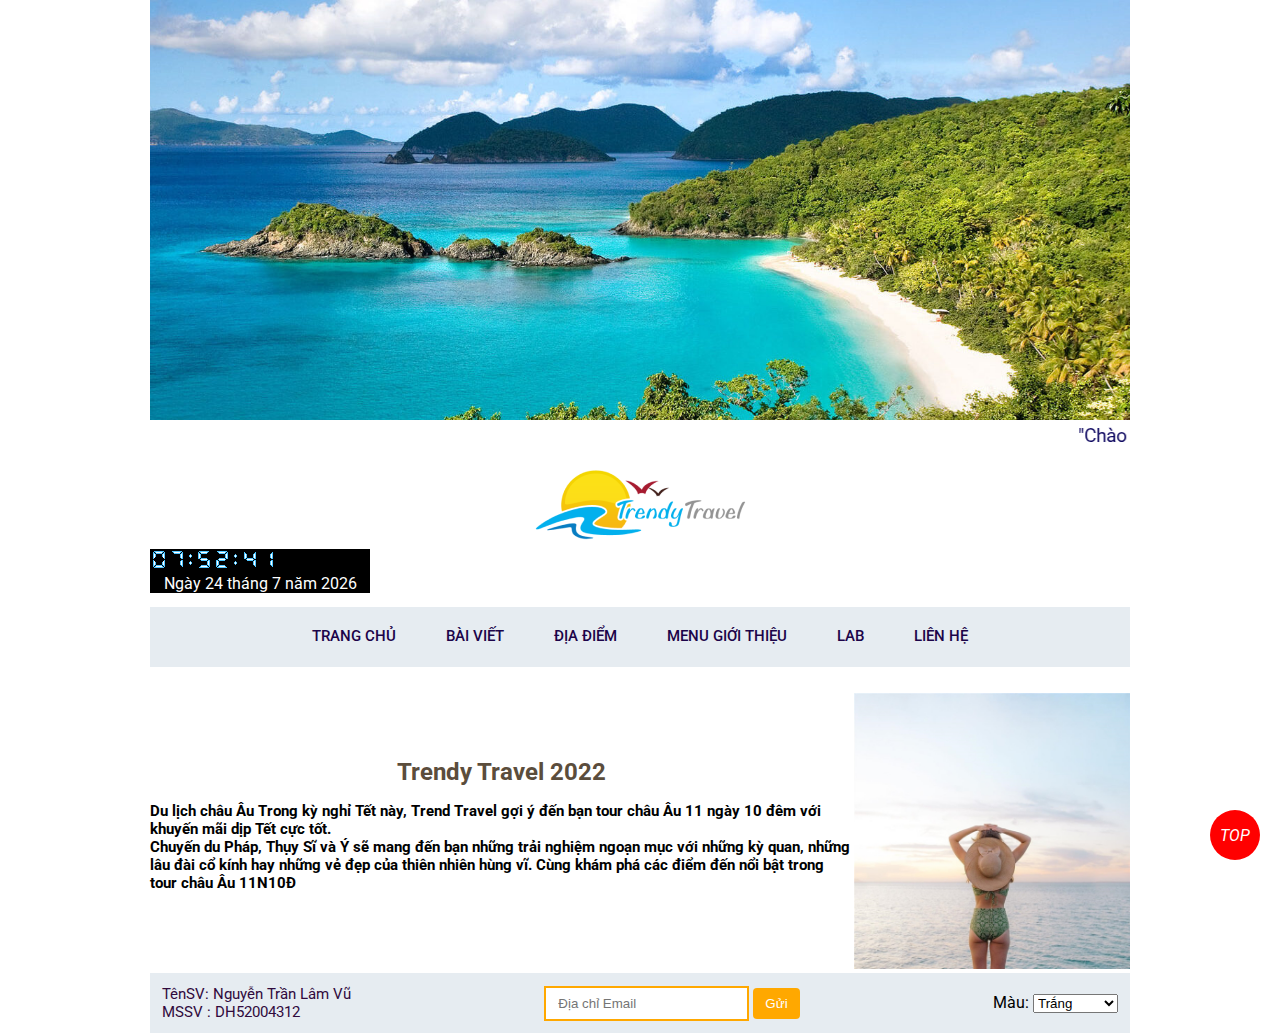
<file: THWeb/baiviet.html>
<!DOCTYPE html>
<html lang="en">
<head>
    <meta http-equiv="Content-Type" content="text/html; charset=utf-8"/>
    <title>Bài Viết</title>
    <link rel="stylesheet" href="style.css">
    <script src="scripts/mau.js"></script>
    <script src="scripts/time.js"></script>
    <link rel="icon" href="favicon.ico">
</head>
<body onload="showClock(24)">
   
    <div class="container">
        <header>
            <img src="images/backgrbien.jpg" width="100%">
            <marquee style="color:rgb(15, 9, 97) ;font-size: larger ;" behavior="scroll" direction="left">
                "Chào mừng các bạn đã đến với những Chuyến Du Lịch không muốn trở về"
            </marquee>

        </header>

        <section class="logo">
            <img src="images/logo.png" alt="">
            <div id="clock" style="background:url(images/digital-clock/cb.gif); width:220px; text-align:center">
                <table width="144" border="0" cellpadding="0" cellspacing="0" align="center">
                    <tr>
                        <td height="21"><img src="images/digital-clock/c0.gif" id="h1" name="h1" /></td>
                        <td height="21"><img src="images/digital-clock/c0.gif" id="h2" name="h2" /></td>
                        <td height="21"><img src="images/digital-clock/colon.gif" id="cc1" name="cc1" /></td>
                        <td height="21"><img src="images/digital-clock/c0.gif" id="m1" name="m1" /></td>
                        <td height="21"><img src="images/digital-clock/c0.gif" id="m2" name="m2" /></td>
                        <td height="21"><img src="images/digital-clock/colon.gif" id="cc2" name="cc2" /></td>
                        <td height="21"><img src="images/digital-clock/c0.gif" id="s1" name="s1" /></td>
                        <td height="21"><img src="images/digital-clock/c0.gif" id="s2" name="s2" /></td>
                        <td height="21"><img src="images/digital-clock/cam.gif" id="ap" name="ap" /></td>
                    </tr>
                    
                </table>
                <div id="date"></div>
            </div>

        </section>
        <nav>
            <ul>
               
                <li><a href="index.html">Trang Chủ</a></li>
                <li><a href="baiviet.html">Bài Viết</a></li>
                <li><a href="diadiem.html">Địa Điểm</a></li>
                <li><a href="menu.html">MeNu Giới Thiệu</a></li>
                <li><a href="lab.html">Lab</a></li>
                <li><a href="thongtin.html">Liên Hệ</a></li>
                
            </ul>


        </nav>

        <section class="content">
            

            <div class="post">
                <div class="post-content">
                    <div class="post-detail">
                        <h2>Trendy Travel 2022</h2>
                        <h1 class="description">Du lịch châu Âu
                        Trong kỳ nghỉ Tết này, Trend Travel gợi ý đến bạn tour châu Âu 11 ngày 10 đêm với khuyến mãi dịp Tết cực tốt.
                        <br> Chuyến du Pháp, Thụy Sĩ và Ý sẽ mang đến bạn những trải nghiệm ngoạn mục với những kỳ quan, những lâu đài cổ kính hay những vẻ đẹp của thiên nhiên hùng vĩ. Cùng khám phá các điểm đến nổi bật trong tour châu Âu 11N10Đ</h1>

                        
                    </div>
                </div>

                <div class="post-img">
                    <img src="images/bien.jpg" width="100%">

                </div>

            </div>
            

            
        </section>

        <footer>
            <p style="color: rgb(48, 10, 61);">
                TênSV: Nguyễn Trần Lâm Vũ 
                <br>MSSV : DH52004312 </p>
            <form>
                <input required pattern="[a-z0-9._%+-]+@[a-z0-9.-]+\.[a-z]{2,}$" type="text" placeholder="Địa chỉ Email">
                <button class="btn btn-ft">Gửi</button>
            </form>
            <form id="frm" name="frm" method="post" action="">
                <label>Màu:
                  <select name="mau" id="mau"  onchange="MauNen();">
              <option value="white" selected="selected">Trắng</option>
              <option value="#DDA0DD">Tím</option>
              <option value="33FFFF">Xanh cyan</option>
              <option value="green">Xanh lá</option>
              <option value="#D3D3D3">Khói</option>
              <option value="993366">Hồng</option>
                  </select>
                </label>
              </form>
        </footer>
        <div id="backtop">
            <i class="fa-sharp fa-solid fa-chevron-up">TOP</i>
        </div>
        <script src="https://code.jquery.com/jquery-3.6.0.js"></script>
            <script>
                $(document).ready(function(){
                    $(window).scroll(function(){
                        if($(this).scrollTop()){
                            $("#backtop").fadeIn();
                        }else {
                            $("#backtop").fadeOut();
                        }
                    });
                    $("#backtop").click(function(){
                        $("html,body").animate({
                            scrollTop:0
                        },1000);
                    });
                });
        
        </script>     
    </div>
   
</body>
</html>
</file>
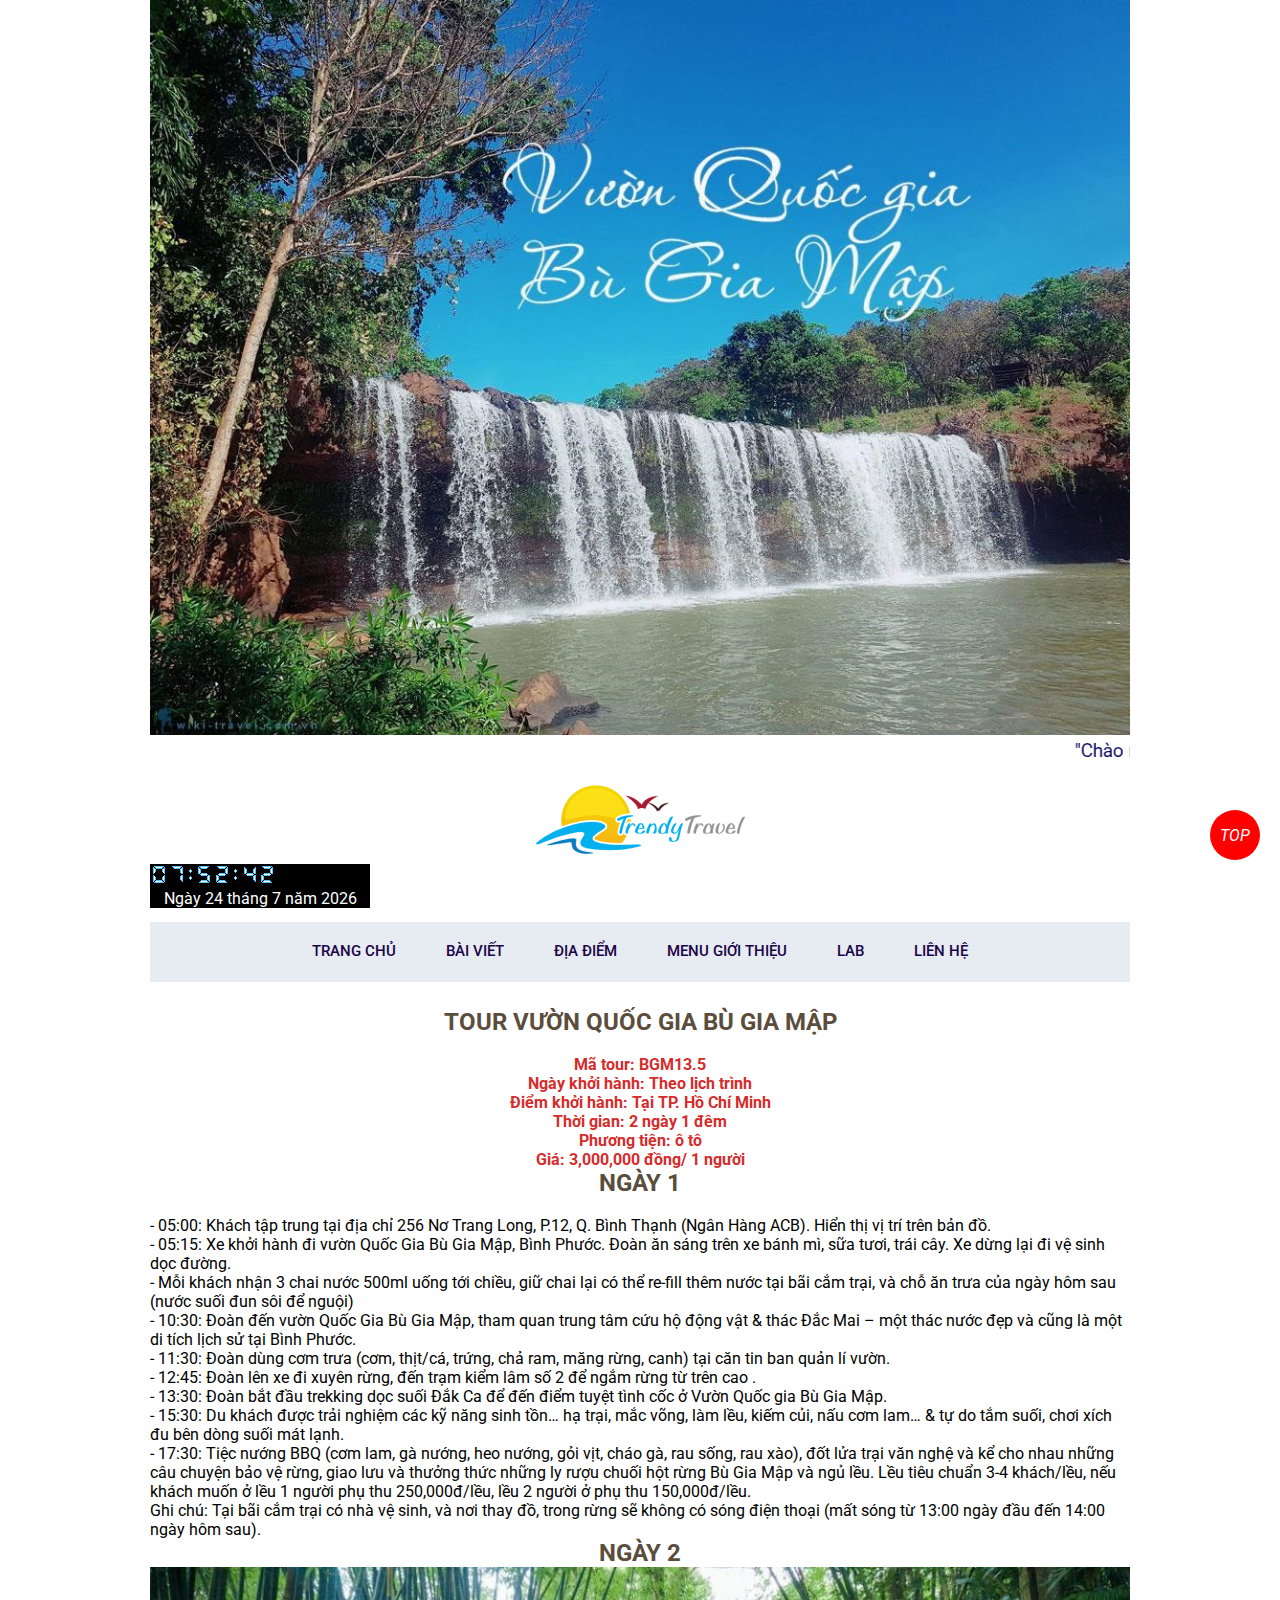
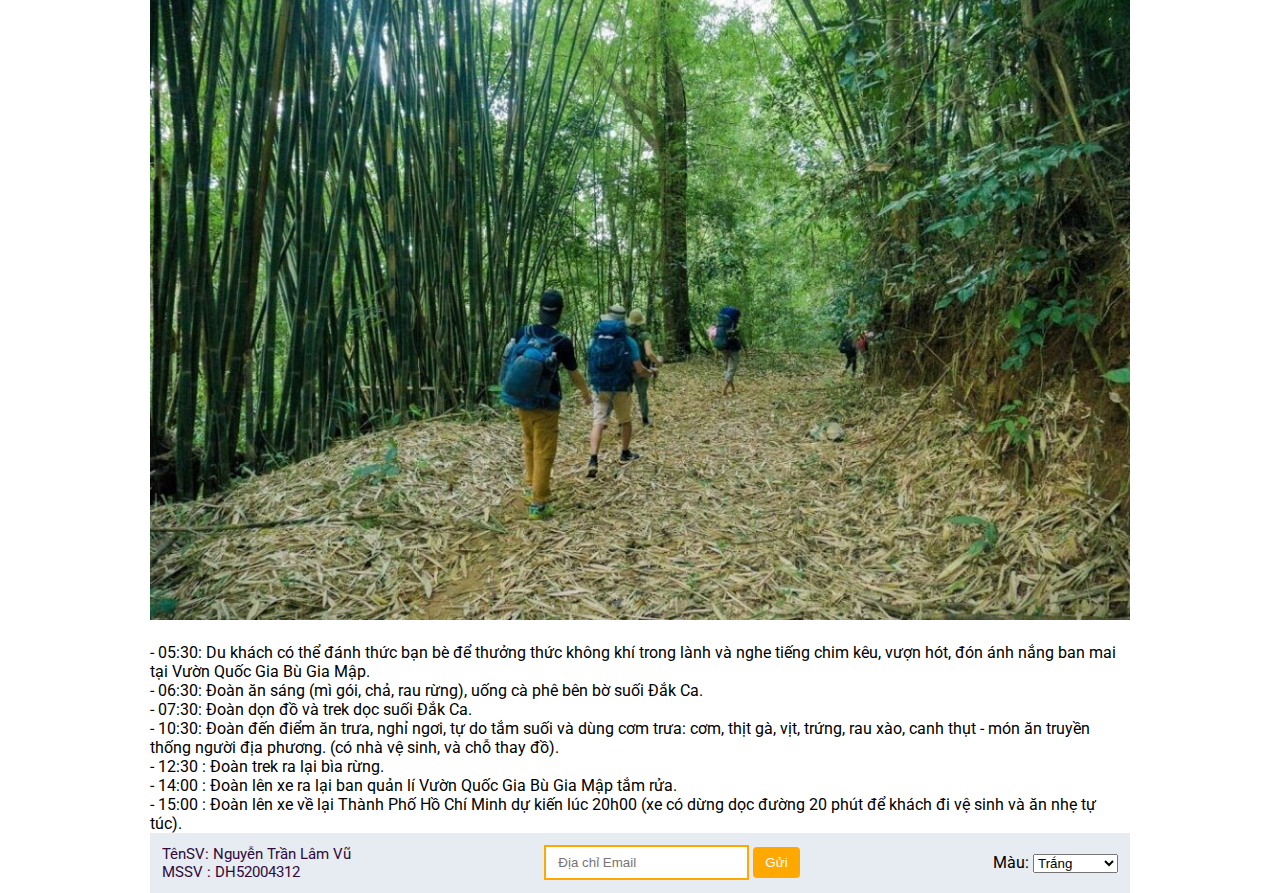
<file: THWeb/bugiamap.html>
<!DOCTYPE html>
<html lang="en">
<head>
    <meta http-equiv="Content-Type" content="text/html; charset=utf-8"/>
    <title>Vườn Quốc Gia Bù Gia Mập</title>
    <link rel="stylesheet" href="style.css">
    <script src="scripts/mau.js"></script>
    <script src="scripts/time.js"></script>
    <link rel="icon" href="favicon.ico">
</head>
<body onload="showClock(24)">
   
    <div class="container">
        <header>
            <img src="images/bgbugiamap.jpg" width="100%">
            <marquee style="color:rgb(15, 9, 97) ;font-size: larger ;" behavior="scroll" direction="left">
                "Chào mừng các bạn đã đến với những Chuyến Du Lịch không muốn trở về"
            </marquee>

        </header>

        <section class="logo">
            <img src="images/logo.png" alt="">
            <div id="clock" style="background:url(images/digital-clock/cb.gif); width:220px; text-align:center">
                <table width="144" border="0" cellpadding="0" cellspacing="0" align="center">
                    <tr>
                        <td height="21"><img src="images/digital-clock/c0.gif" id="h1" name="h1" /></td>
                        <td height="21"><img src="images/digital-clock/c0.gif" id="h2" name="h2" /></td>
                        <td height="21"><img src="images/digital-clock/colon.gif" id="cc1" name="cc1" /></td>
                        <td height="21"><img src="images/digital-clock/c0.gif" id="m1" name="m1" /></td>
                        <td height="21"><img src="images/digital-clock/c0.gif" id="m2" name="m2" /></td>
                        <td height="21"><img src="images/digital-clock/colon.gif" id="cc2" name="cc2" /></td>
                        <td height="21"><img src="images/digital-clock/c0.gif" id="s1" name="s1" /></td>
                        <td height="21"><img src="images/digital-clock/c0.gif" id="s2" name="s2" /></td>
                        <td height="21"><img src="images/digital-clock/cam.gif" id="ap" name="ap" /></td>
                    </tr>
                    
                </table>
                <div id="date"></div>
            </div>

        </section>
        <nav>
            <ul>
               
                <li><a href="index.html">Trang Chủ</a></li>
                <li><a href="baiviet.html">Bài Viết</a></li>
                <li><a href="diadiem.html">Địa Điểm</a></li>
                <li><a href="menu.html">MeNu Giới Thiệu</a></li>
                <li><a href="lab.html">Lab</a></li>
                <li><a href="thongtin.html">Liên Hệ</a></li>
                
            </ul>


        </nav>

        <section class="content">
            

            <div >
                
                 <h2>TOUR VƯỜN QUỐC GIA BÙ GIA MẬP</h2>
                 <p style="font-weight: bold;text-align: center;color: rgb(214, 43, 43);">
                    <br>Mã tour: BGM13.5
                    <br>Ngày khởi hành: Theo lịch trình
                    <br>Điểm khởi hành: Tại TP. Hồ Chí Minh
                    <br>Thời gian: 2 ngày 1 đêm
                    <br>Phương tiện: ô tô
                    <br>Giá: 3,000,000 đồng/ 1 người
                    

                 </p>
                        

                
                <h2>NGÀY 1</h2>
                <p ><br> -	05:00: Khách tập trung tại địa chỉ 256 Nơ Trang Long, P.12, Q. Bình Thạnh (Ngân Hàng ACB). Hiển thị vị trí trên bản đồ.
                    <br>-	05:15: Xe khởi hành đi vườn Quốc Gia Bù Gia Mập, Bình Phước. Đoàn ăn sáng trên xe bánh mì, sữa tươi, trái cây. Xe dừng lại đi vệ sinh dọc đường.
                    <br>-	Mỗi khách nhận 3 chai nước 500ml uống tới chiều, giữ chai lại có thể re-fill thêm nước tại bãi cắm trại, và chỗ ăn trưa của ngày hôm sau (nước suối đun sôi để nguội)
                    <br>-	10:30: Đoàn đến vườn Quốc Gia Bù Gia Mập, tham quan trung tâm cứu hộ động vật & thác Đắc Mai – một thác nước đẹp và cũng là một di tích lịch sử tại Bình Phước. 
                    <br>-	11:30: Đoàn dùng cơm trưa (cơm, thịt/cá, trứng, chả ram, măng rừng, canh) tại căn tin ban quản lí vườn.
                    <br>-	12:45: Đoàn lên xe đi xuyên rừng, đến trạm kiểm lâm số 2 để ngắm rừng từ trên cao .
                    <br>-	13:30: Đoàn bắt đầu trekking dọc suối Đắk Ca để đến điểm tuyệt tình cốc ở Vườn Quốc gia Bù Gia Mập.
                    <br>-	15:30: Du khách được trải nghiệm các kỹ năng sinh tồn… hạ trại, mắc võng, làm lều, kiếm củi, nấu cơm lam…  & tự do tắm suối, chơi xích đu bên dòng suối mát lạnh.
                    <br>-	17:30: Tiệc nướng BBQ (cơm lam, gà nướng, heo nướng, gỏi vịt, cháo gà, rau sống, rau xào), đốt lửa trại văn nghệ và  kể cho nhau những câu chuyện bảo vệ rừng, giao lưu và thưởng thức những ly rượu chuối hột rừng Bù Gia Mập và ngủ lều. Lều tiêu chuẩn 3-4 khách/lều, nếu khách muốn ở lều 1 người phụ thu 250,000đ/lều, lều 2 người ở phụ thu 150,000đ/lều.
                    <br>Ghi chú: Tại bãi cắm trại có nhà vệ sinh, và nơi thay đồ, trong rừng sẽ không có sóng điện thoại (mất sóng từ 13:00 ngày đầu đến 14:00 ngày hôm sau).
                    
                </p>
                <h2>NGÀY 2</h2>
                <div >
                    <img src="images/rung.jpg" width="100%">

                </div>
                <p>
                     <br> -	05:30: Du khách có thể đánh thức bạn bè để thưởng thức không khí trong lành và nghe tiếng chim kêu, vượn hót, đón ánh nắng ban mai tại Vườn Quốc Gia Bù Gia Mập.
                     <br>-	06:30: Đoàn ăn sáng (mì gói, chả, rau rừng), uống cà phê bên bờ suối Đắk Ca.
                     <br>-	07:30: Đoàn dọn đồ và trek dọc suối Đắk Ca.
                     <br>-	10:30: Đoàn đến điểm ăn trưa, nghỉ ngơi, tự do tắm suối và dùng cơm trưa: cơm, thịt gà, vịt, trứng, rau xào, canh thụt - món ăn truyền thống người địa phương. (có nhà vệ sinh, và chỗ thay đồ).
                     <br>-	12:30 : Đoàn trek ra lại bìa rừng.
                     <br>-	14:00 : Đoàn lên xe ra lại ban quản lí Vườn Quốc Gia Bù Gia Mập tắm rửa.
                     <br>-	15:00 : Đoàn lên xe về lại Thành Phố Hồ Chí Minh dự kiến lúc 20h00 (xe có dừng dọc đường 20 phút để khách đi vệ sinh và ăn nhẹ tự túc).

                </p>

            </div>
            

            
        </section>

        <footer>
            <p style="color: rgb(48, 10, 61);">
                TênSV: Nguyễn Trần Lâm Vũ 
                <br>MSSV : DH52004312 </p>
            <form>
                <input required pattern="[a-z0-9._%+-]+@[a-z0-9.-]+\.[a-z]{2,}$" type="text" placeholder="Địa chỉ Email">
                <button class="btn btn-ft">Gửi</button>
            </form>
            <form id="frm" name="frm" method="post" action="">
                <label>Màu:
                  <select name="mau" id="mau"  onchange="MauNen();">
              <option value="white" selected="selected">Trắng</option>
              <option value="#DDA0DD">Tím</option>
              <option value="33FFFF">Xanh cyan</option>
              <option value="green">Xanh lá</option>
              <option value="#D3D3D3">Khói</option>
              <option value="993366">Hồng</option>
                  </select>
                </label>
              </form>
        </footer>
        <div id="backtop">
            <i class="fa-sharp fa-solid fa-chevron-up">TOP</i>
        </div>
        <script src="https://code.jquery.com/jquery-3.6.0.js"></script>
            <script>
                $(document).ready(function(){
                    $(window).scroll(function(){
                        if($(this).scrollTop()){
                            $("#backtop").fadeIn();
                        }else {
                            $("#backtop").fadeOut();
                        }
                    });
                    $("#backtop").click(function(){
                        $("html,body").animate({
                            scrollTop:0
                        },1000);
                    });
                });
        
        </script>     
    </div>
   
</body>
</html>
</file>
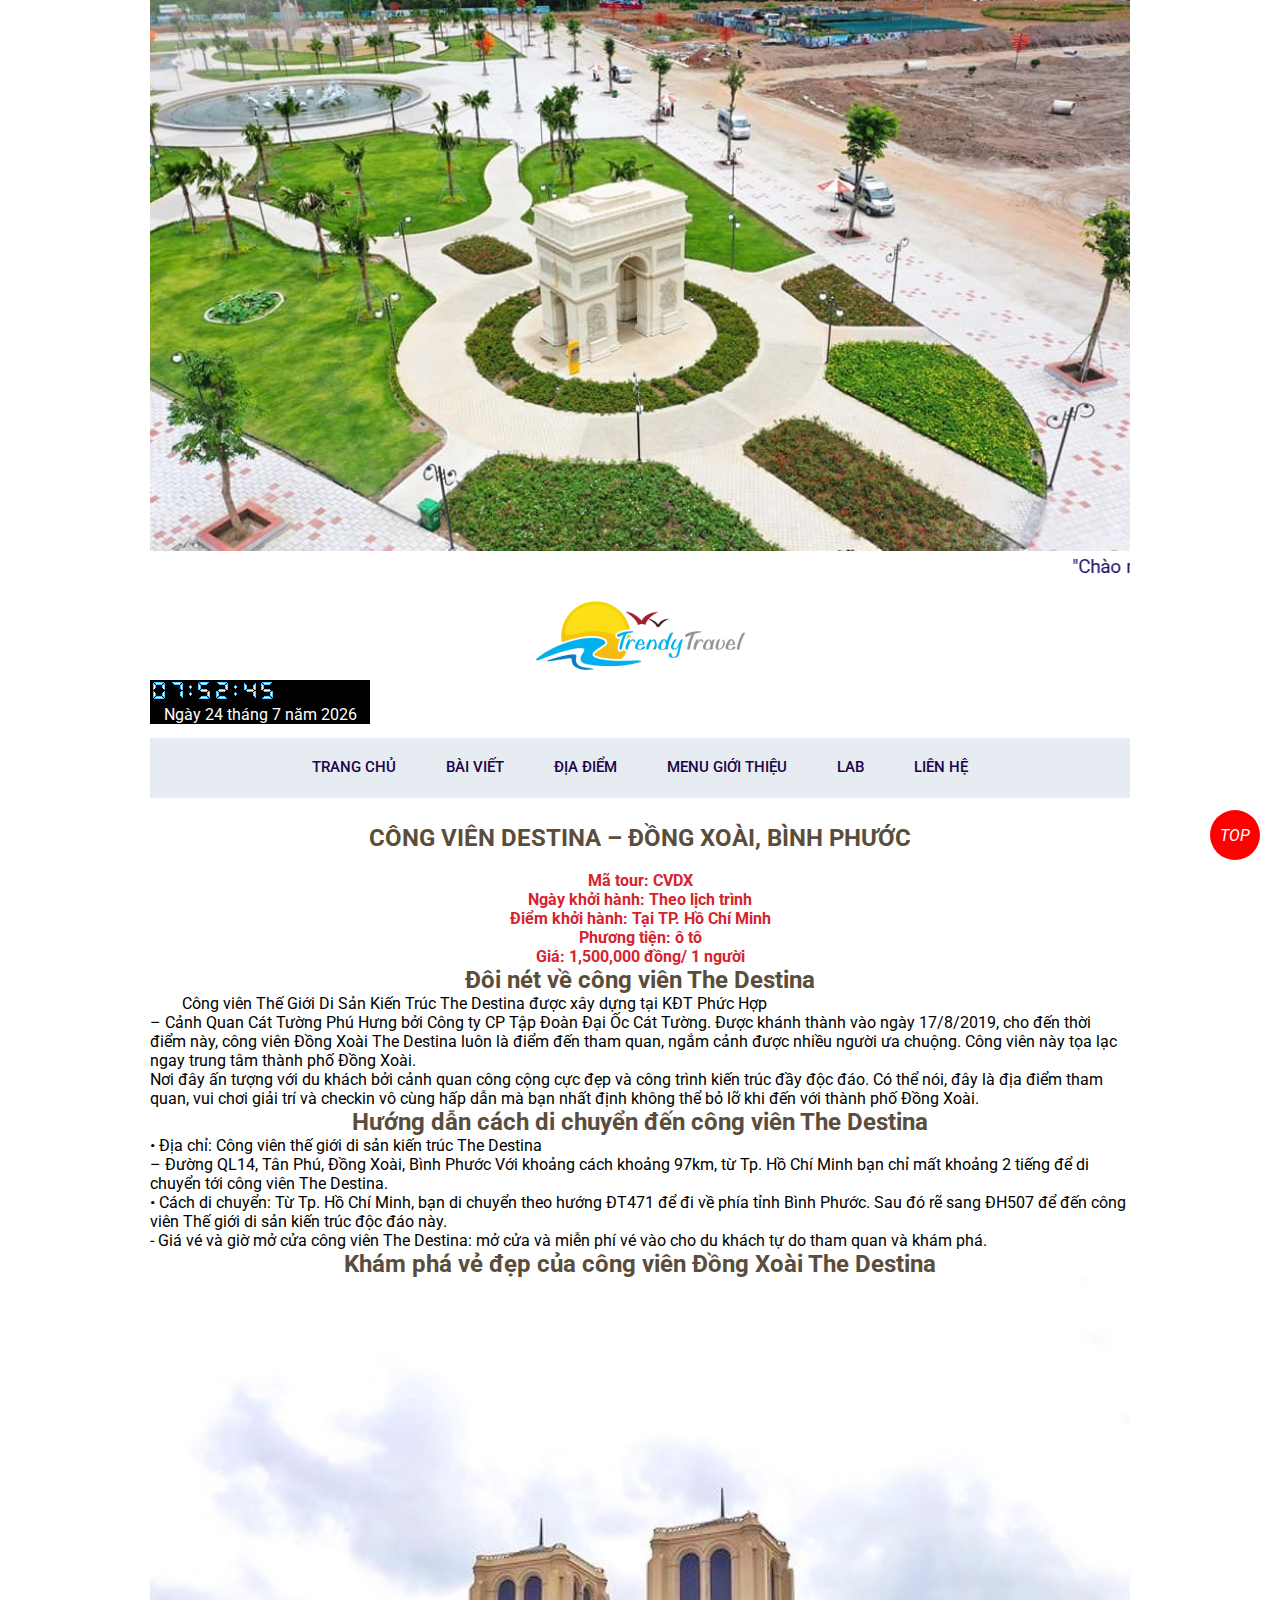
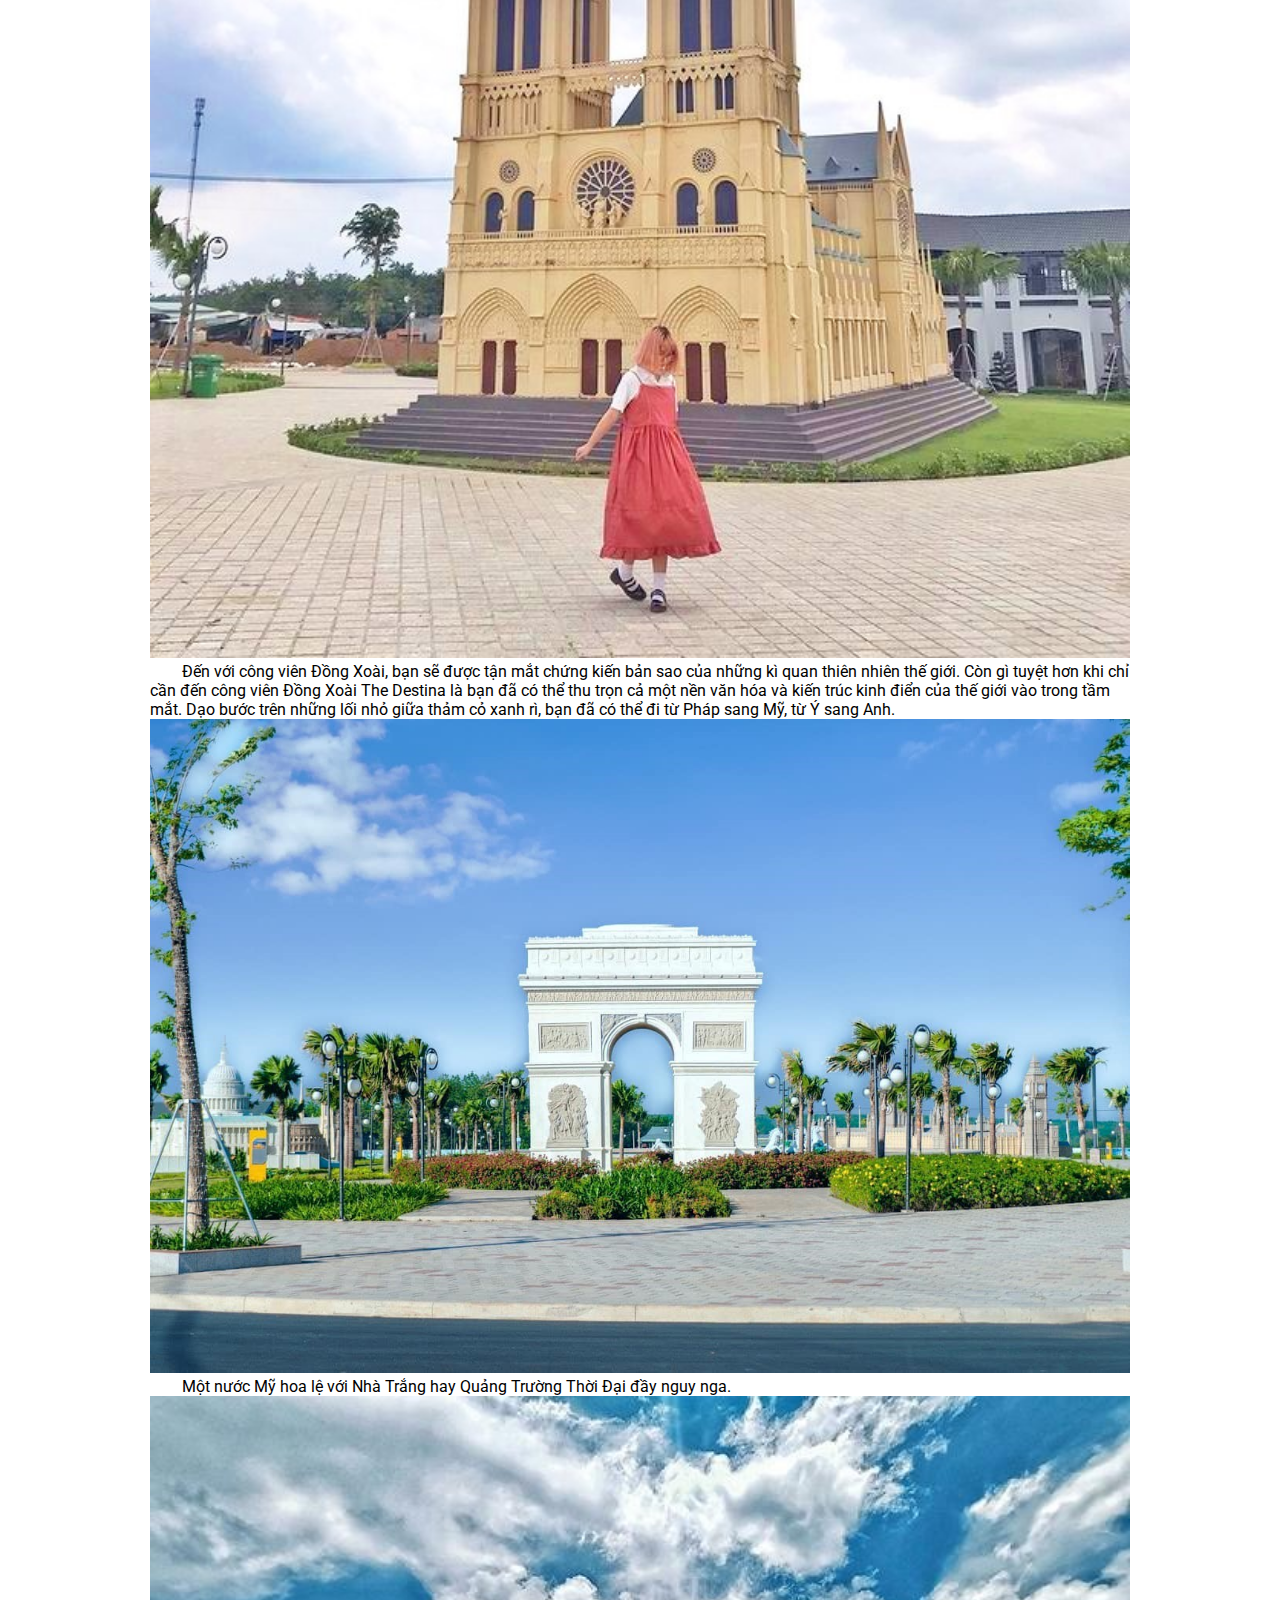
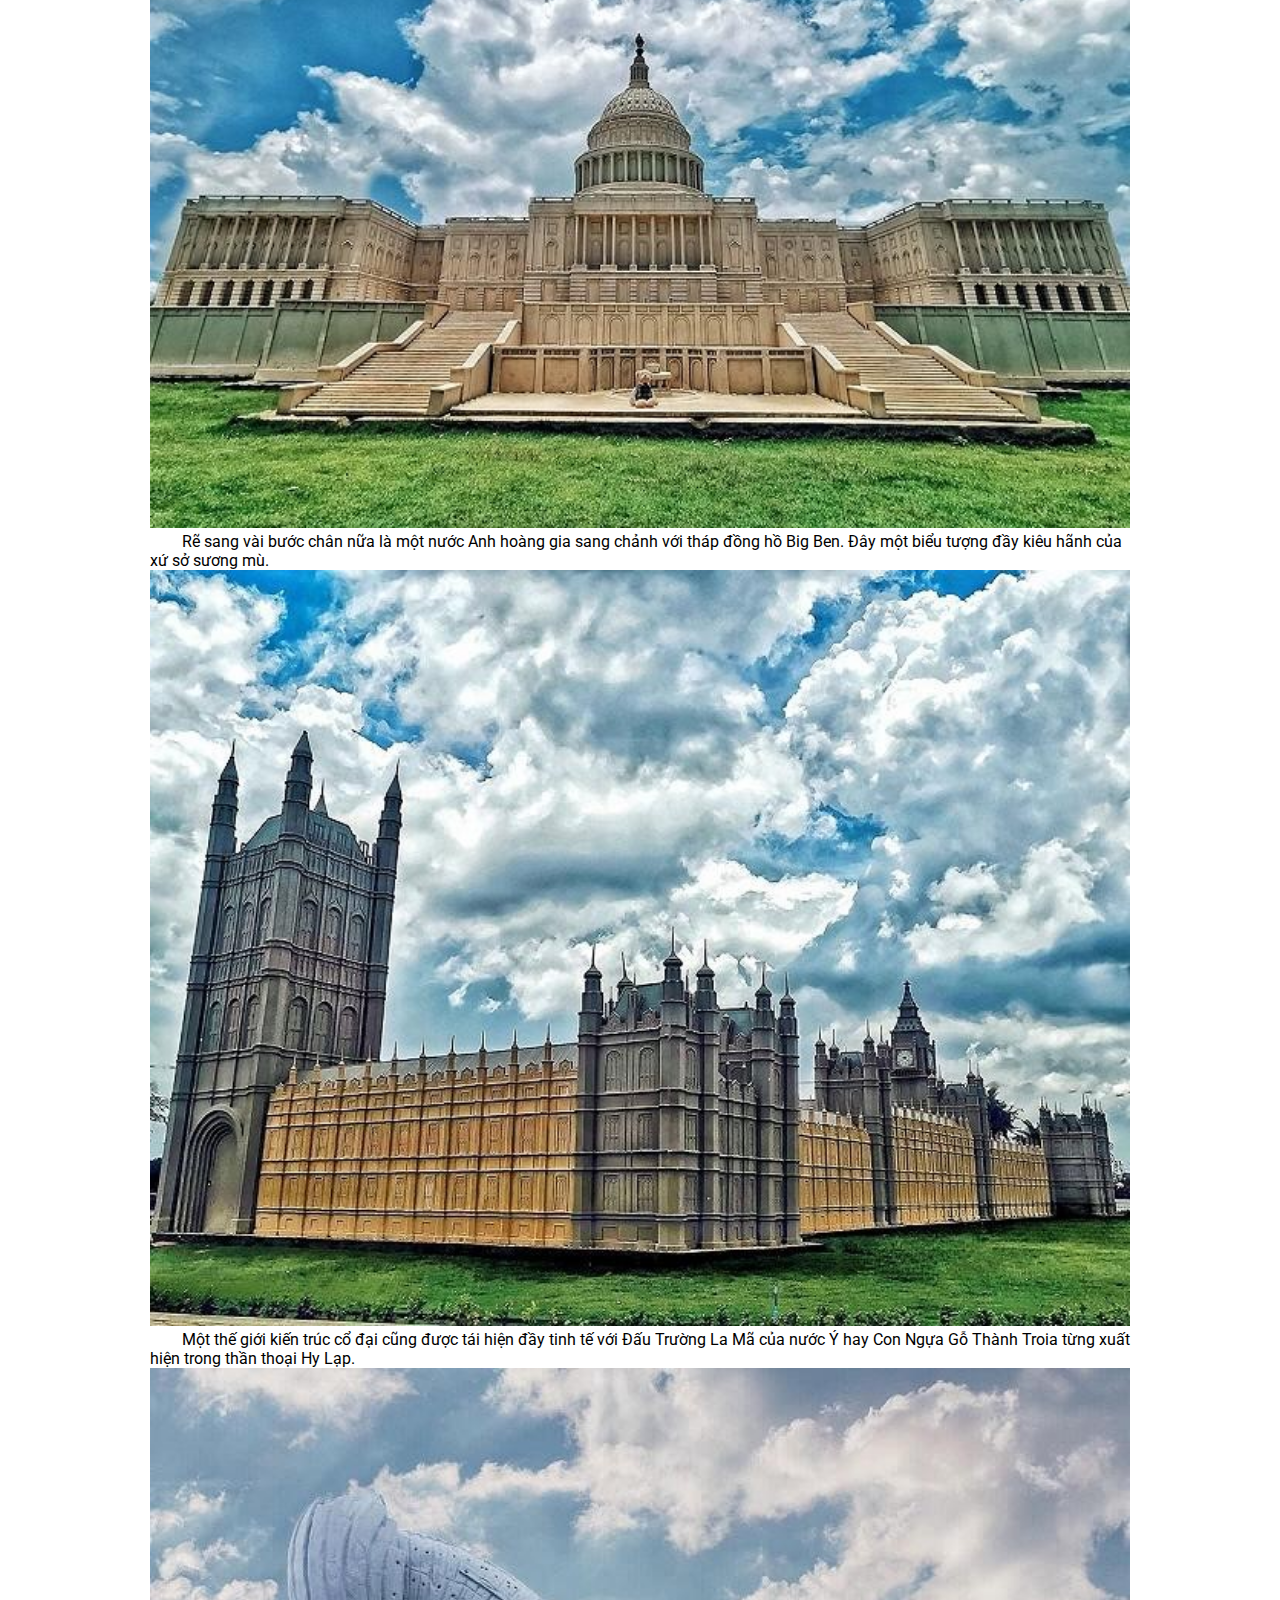
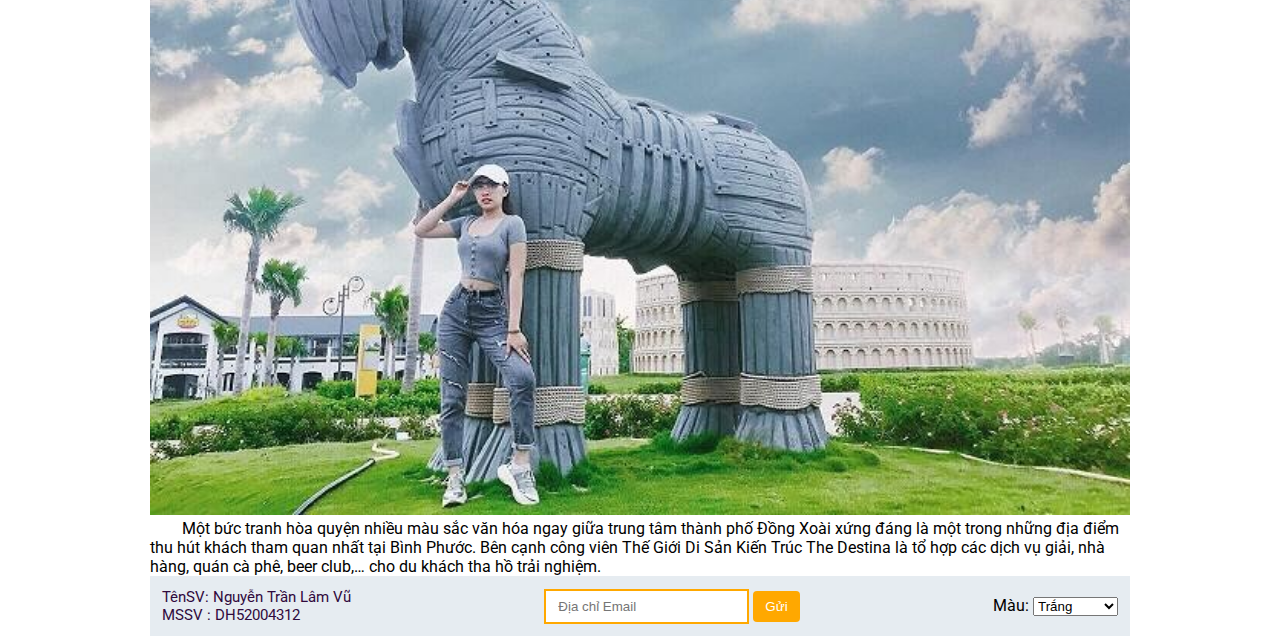
<file: THWeb/congvien.html>
<!DOCTYPE html>
<html lang="en">
<head>
    <meta http-equiv="Content-Type" content="text/html; charset=utf-8"/>
    <title>Công Viên DESTINA</title>
    <link rel="stylesheet" href="style.css">
    <script src="scripts/mau.js"></script>
    <script src="scripts/time.js"></script>
    <link rel="icon" href="favicon.ico">
</head>
<body onload="showClock(24)">
   
    <div class="container">
        <header>
            <img src="images/bgcongvien.jpg" width="100%">
            <marquee style="color:rgb(15, 9, 97) ;font-size: larger ;" behavior="scroll" direction="left">
                "Chào mừng các bạn đã đến với những Chuyến Du Lịch không muốn trở về"
            </marquee>

        </header>

        <section class="logo">
            <img src="images/logo.png" alt="">
            <div id="clock" style="background:url(images/digital-clock/cb.gif); width:220px; text-align:center">
                <table width="144" border="0" cellpadding="0" cellspacing="0" align="center">
                    <tr>
                        <td height="21"><img src="images/digital-clock/c0.gif" id="h1" name="h1" /></td>
                        <td height="21"><img src="images/digital-clock/c0.gif" id="h2" name="h2" /></td>
                        <td height="21"><img src="images/digital-clock/colon.gif" id="cc1" name="cc1" /></td>
                        <td height="21"><img src="images/digital-clock/c0.gif" id="m1" name="m1" /></td>
                        <td height="21"><img src="images/digital-clock/c0.gif" id="m2" name="m2" /></td>
                        <td height="21"><img src="images/digital-clock/colon.gif" id="cc2" name="cc2" /></td>
                        <td height="21"><img src="images/digital-clock/c0.gif" id="s1" name="s1" /></td>
                        <td height="21"><img src="images/digital-clock/c0.gif" id="s2" name="s2" /></td>
                        <td height="21"><img src="images/digital-clock/cam.gif" id="ap" name="ap" /></td>
                    </tr>
                    
                </table>
                <div id="date"></div>
            </div>

        </section>
        <nav>
            <ul>
               
                <li><a href="index.html">Trang Chủ</a></li>
                <li><a href="baiviet.html">Bài Viết</a></li>
                <li><a href="diadiem.html">Địa Điểm</a></li>
                <li><a href="menu.html">MeNu Giới Thiệu</a></li>
                <li><a href="lab.html">Lab</a></li>
                <li><a href="thongtin.html">Liên Hệ</a></li>
                
            </ul>


        </nav>

        <section class="content">
            

            <div >
                
                 <h2>CÔNG VIÊN DESTINA – ĐỒNG XOÀI, BÌNH PHƯỚC</h2>
                 <p style="font-weight: bold;text-align: center;color: rgb(213, 36, 48);">
                    <br> Mã tour: CVDX
                    <br>Ngày khởi hành: Theo lịch trình
                    <br>Điểm khởi hành: Tại TP. Hồ Chí Minh
                    
                    <br>Phương tiện: ô tô
                    <br>Giá: 1,500,000 đồng/ 1 người
                    

                 </p>
                        

                
                <h2>Đôi nét về công viên The Destina</h2>
                <p style="text-indent: 2em;">Công viên Thế Giới Di Sản Kiến Trúc The Destina được xây dựng tại KĐT Phức Hợp 
                   <br> – Cảnh Quan Cát Tường Phú Hưng bởi Công ty CP Tập Đoàn Đại Ốc Cát Tường. Được khánh thành vào ngày 17/8/2019, cho đến thời điểm này, công viên Đồng Xoài The Destina luôn là điểm đến tham quan, ngắm cảnh được nhiều người ưa chuộng. Công viên này tọa lạc ngay trung tâm thành phố Đồng Xoài.
                   <br>Nơi đây ấn tượng với du khách bởi cảnh quan công cộng cực đẹp và công trình kiến trúc đầy độc đáo. Có thể nói, đây là địa điểm tham quan, vui chơi giải trí và checkin vô cùng hấp dẫn mà bạn nhất định không thể bỏ lỡ khi đến với thành phố Đồng Xoài.
                    
                </p>
                <h2>Hướng dẫn cách di chuyển đến công viên The Destina</h2>
                <p> •	Địa chỉ: Công viên thế giới di sản kiến trúc The Destina
                    <br> – Đường QL14, Tân Phú, Đồng Xoài, Bình Phước
                    Với khoảng cách khoảng 97km, từ Tp. Hồ Chí Minh bạn chỉ mất khoảng 2 tiếng để di chuyển tới công viên The Destina.
                   <br> •	Cách di chuyển: Từ Tp. Hồ Chí Minh, bạn di chuyển theo hướng ĐT471 để đi về phía tỉnh Bình Phước. Sau đó rẽ sang ĐH507 để đến công viên Thế giới di sản kiến trúc độc đáo này.
                   <br>-	Giá vé và giờ mở cửa công viên The Destina: mở cửa và miễn phí vé vào cho du khách tự do tham quan và khám phá.
                 </p>
                 <h2>Khám phá vẻ đẹp của công viên Đồng Xoài The Destina</h2>
                 <div >
                    <img src="images/nhatho.jpg" width="100%">

                </div>
                <p style="text-indent: 2em;">Đến với công viên Đồng Xoài, bạn sẽ được tận mắt chứng kiến bản sao của những kì quan thiên nhiên thế giới. Còn gì tuyệt hơn khi chỉ cần đến công viên Đồng Xoài The Destina là bạn đã có thể thu trọn cả một nền văn hóa và kiến trúc kinh điển của thế giới vào trong tầm mắt. Dạo bước trên những lối nhỏ giữa thảm cỏ xanh rì, bạn đã có thể đi từ Pháp sang Mỹ, từ Ý sang Anh.</p>
                <div >
                    <img src="images/congtroi.jpg" width="100%">

                </div>
                <p style="text-indent: 2em;">Một nước Mỹ hoa lệ với Nhà Trắng hay Quảng Trường Thời Đại đầy nguy nga.</p>
                <div >
                    <img src="images/laudai1.jpg" width="100%">

                </div>
                <p style="text-indent: 2em;">Rẽ sang vài bước chân nữa là một nước Anh hoàng gia sang chảnh với tháp đồng hồ Big Ben. Đây một biểu tượng đầy kiêu hãnh của xứ sở sương mù.</p>
                <div >
                    <img src="images/laudai2.jpg" width="100%">

                </div>
                <p style="text-indent: 2em;">Một thế giới kiến trúc cổ đại cũng được tái hiện đầy tinh tế với Đấu Trường La Mã của nước Ý hay Con Ngựa Gỗ Thành Troia từng xuất hiện trong thần thoại Hy Lạp.</p>
                <div >
                    <img src="images/ngua.jpg" width="100%">

                </div>
                <p style="text-indent: 2em;">Một bức tranh hòa quyện nhiều màu sắc văn hóa ngay giữa trung tâm thành phố Đồng Xoài xứng đáng là một trong những địa điểm thu hút khách tham quan nhất tại Bình Phước. Bên cạnh công viên Thế Giới Di Sản Kiến Trúc The Destina là tổ hợp các dịch vụ giải, nhà hàng, quán cà phê, beer club,… cho du khách tha hồ trải nghiệm.</p>

            </div>
            

            
        </section>

        <footer>
            <p style="color: rgb(48, 10, 61);">
                TênSV: Nguyễn Trần Lâm Vũ 
                <br>MSSV : DH52004312 </p>
            <form>
                <input required pattern="[a-z0-9._%+-]+@[a-z0-9.-]+\.[a-z]{2,}$" type="text" placeholder="Địa chỉ Email">
                <button class="btn btn-ft">Gửi</button>
            </form>
            <form id="frm" name="frm" method="post" action="">
                <label>Màu:
                  <select name="mau" id="mau"  onchange="MauNen();">
              <option value="white" selected="selected">Trắng</option>
              <option value="#DDA0DD">Tím</option>
              <option value="33FFFF">Xanh cyan</option>
              <option value="green">Xanh lá</option>
              <option value="#D3D3D3">Khói</option>
              <option value="993366">Hồng</option>
                  </select>
                </label>
              </form>
        </footer>
        <div id="backtop">
            <i class="fa-sharp fa-solid fa-chevron-up">TOP</i>
        </div>
        <script src="https://code.jquery.com/jquery-3.6.0.js"></script>
            <script>
                $(document).ready(function(){
                    $(window).scroll(function(){
                        if($(this).scrollTop()){
                            $("#backtop").fadeIn();
                        }else {
                            $("#backtop").fadeOut();
                        }
                    });
                    $("#backtop").click(function(){
                        $("html,body").animate({
                            scrollTop:0
                        },1000);
                    });
                });
        
        </script>     
    </div>
   
</body>
</html>
</file>
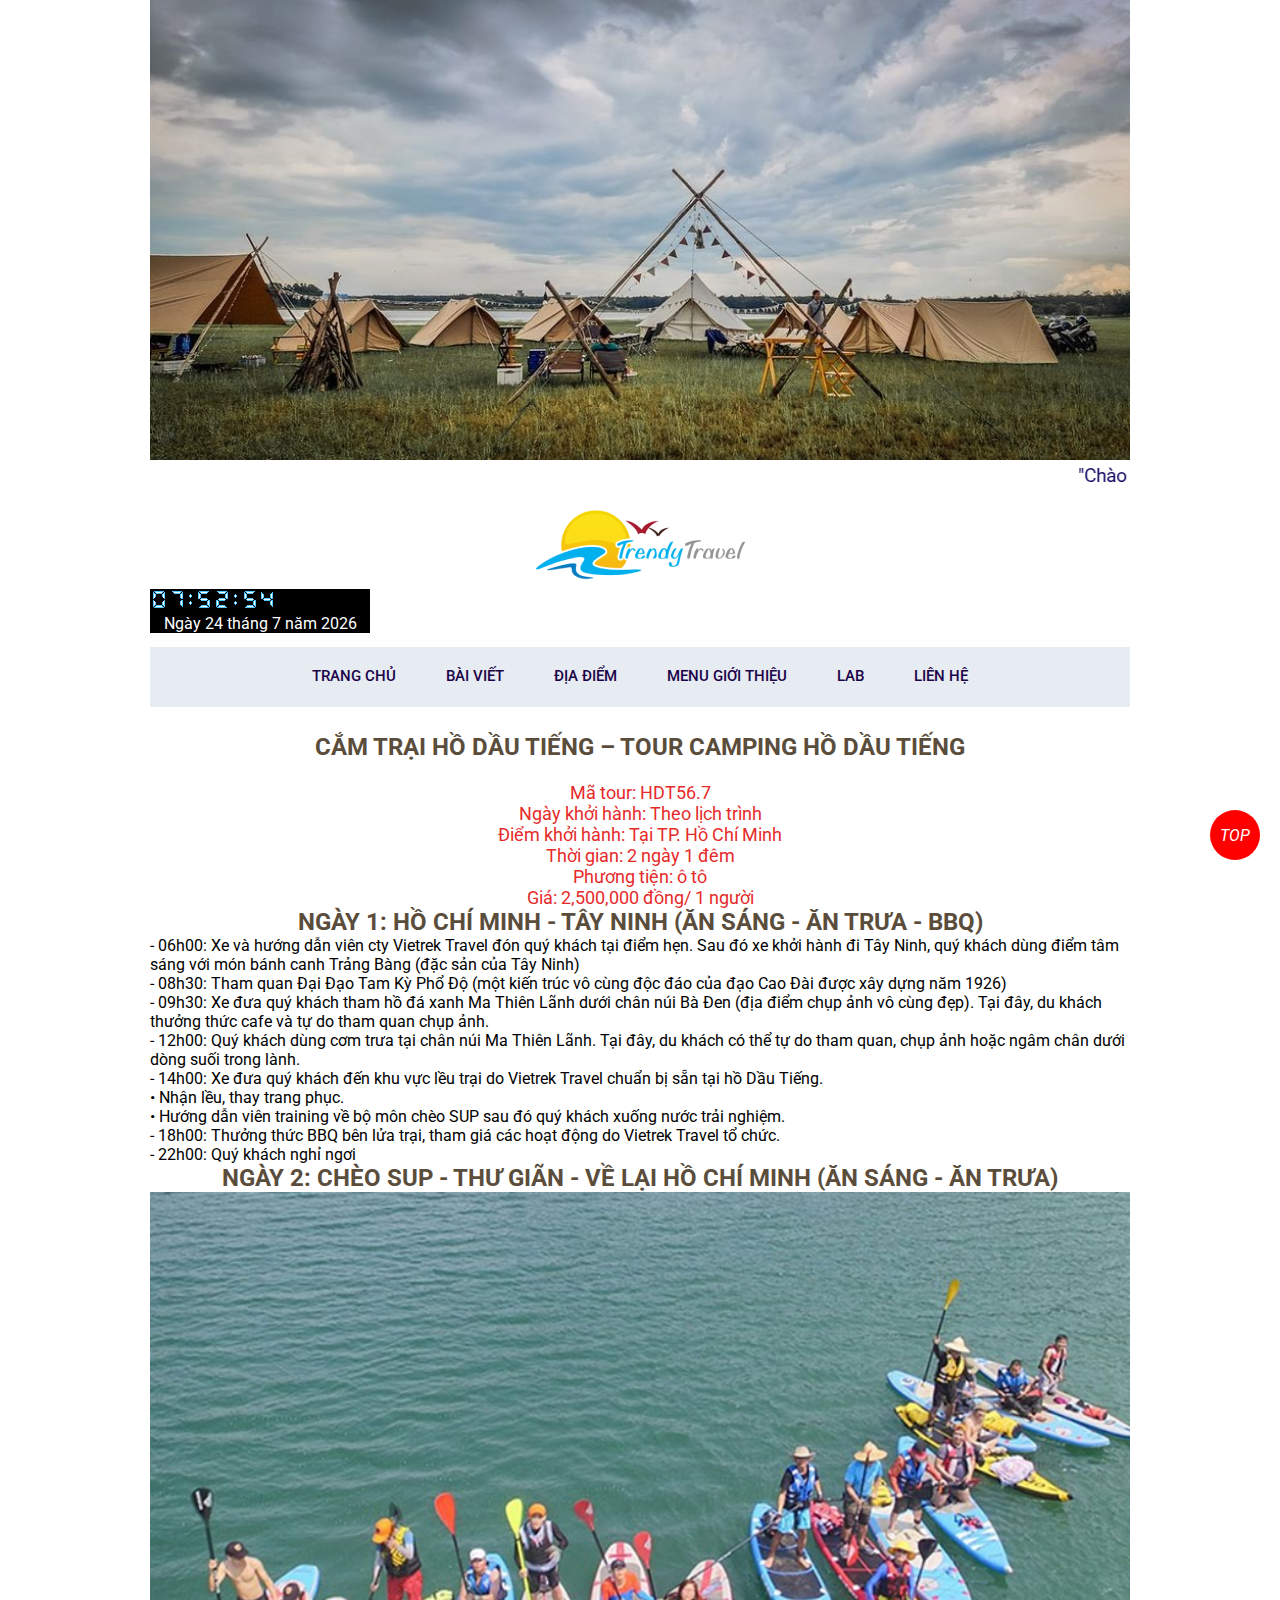
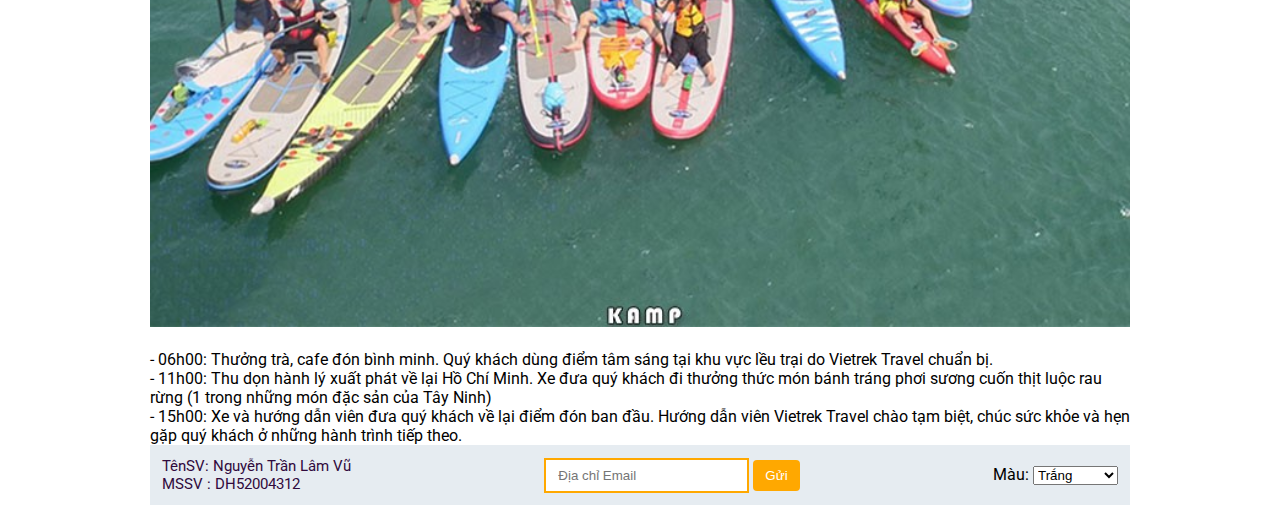
<file: THWeb/hodautieng.html>
<!DOCTYPE html>
<html lang="en">
<head>
    <meta http-equiv="Content-Type" content="text/html; charset=utf-8"/>
    <title>Hồ Dầu Tiếng</title>
    <link rel="stylesheet" href="style.css">
    <script src="scripts/mau.js"></script>
    <script src="scripts/time.js"></script>
    <link rel="icon" href="favicon.ico">
</head>
<body onload="showClock(24)">
   
    <div class="container">
        <header>
            <img src="images/bgdautieng.jpg" width="100%">
            <marquee style="color:rgb(15, 9, 97) ;font-size: larger ;" behavior="scroll" direction="left">
                "Chào mừng các bạn đã đến với những Chuyến Du Lịch không muốn trở về"
            </marquee>

        </header>

        <section class="logo">
            <img src="images/logo.png" alt="">
            <div id="clock" style="background:url(images/digital-clock/cb.gif); width:220px; text-align:center">
                <table width="144" border="0" cellpadding="0" cellspacing="0" align="center">
                    <tr>
                        <td height="21"><img src="images/digital-clock/c0.gif" id="h1" name="h1" /></td>
                        <td height="21"><img src="images/digital-clock/c0.gif" id="h2" name="h2" /></td>
                        <td height="21"><img src="images/digital-clock/colon.gif" id="cc1" name="cc1" /></td>
                        <td height="21"><img src="images/digital-clock/c0.gif" id="m1" name="m1" /></td>
                        <td height="21"><img src="images/digital-clock/c0.gif" id="m2" name="m2" /></td>
                        <td height="21"><img src="images/digital-clock/colon.gif" id="cc2" name="cc2" /></td>
                        <td height="21"><img src="images/digital-clock/c0.gif" id="s1" name="s1" /></td>
                        <td height="21"><img src="images/digital-clock/c0.gif" id="s2" name="s2" /></td>
                        <td height="21"><img src="images/digital-clock/cam.gif" id="ap" name="ap" /></td>
                    </tr>
                    
                </table>
                <div id="date"></div>
            </div>

        </section>
        <nav>
            <ul>
               
                <li><a href="index.html">Trang Chủ</a></li>
                <li><a href="baiviet.html">Bài Viết</a></li>
                <li><a href="diadiem.html">Địa Điểm</a></li>
                <li><a href="menu.html">MeNu Giới Thiệu</a></li>
                <li><a href="lab.html">Lab</a></li>
                <li><a href="thongtin.html">Liên Hệ</a></li>
                
            </ul>


        </nav>

        <section class="content">
            

            <div >
                
                 <h2>CẮM TRẠI HỒ DẦU TIẾNG – TOUR CAMPING HỒ DẦU TIẾNG</h2>
                 <p style="font-size: large;text-align: center;color: rgb(230, 42, 42);">
                    <br>Mã tour: HDT56.7
                    <br>Ngày khởi hành: Theo lịch trình
                    <br>Điểm khởi hành: Tại TP. Hồ Chí Minh
                    <br>Thời gian: 2 ngày 1 đêm
                    <br>Phương tiện: ô tô
                    <br>Giá: 2,500,000 đồng/ 1 người
                    

                 </p>
                        

                
                <h2>NGÀY 1: HỒ CHÍ MINH - TÂY NINH (ĂN SÁNG - ĂN TRƯA - BBQ)</h2>
                <p >-	06h00: Xe và hướng dẫn viên cty Vietrek Travel đón quý khách tại điểm hẹn. Sau đó xe khởi hành đi Tây Ninh, quý khách dùng điểm tâm sáng với món bánh canh Trảng Bàng (đặc sản của Tây Ninh)
                   <br> -	08h30: Tham quan Đại Đạo Tam Kỳ Phổ Độ (một kiến trúc vô cùng độc đáo của đạo Cao Đài được xây dựng năm 1926)
                   <br>-	09h30: Xe đưa quý khách tham hồ đá xanh Ma Thiên Lãnh dưới chân núi Bà Đen (địa điểm chụp ảnh vô cùng đẹp). Tại đây, du khách thưởng thức cafe và tự do tham quan chụp ảnh.
                   <br>-	12h00: Quý khách dùng cơm trưa tại chân núi Ma Thiên Lãnh. Tại đây, du khách có thể tự do tham quan, chụp ảnh hoặc ngâm chân dưới dòng suối trong lành.
                   <br>-	14h00: Xe đưa quý khách đến khu vực lều trại do Vietrek Travel chuẩn bị sẵn tại hồ Dầu Tiếng.
                   <br>•	Nhận lều, thay trang phục.
                   <br>•	Hướng dẫn viên training về bộ môn chèo SUP sau đó quý khách xuống nước trải nghiệm.
                    <br>-	18h00: Thưởng thức BBQ bên lửa trại, tham giá các hoạt động do Vietrek Travel tổ chức.
                    <br>-	22h00: Quý khách nghỉ ngơi
                    
                </p>
                <h2>NGÀY 2: CHÈO SUP - THƯ GIÃN - VỀ LẠI HỒ CHÍ MINH (ĂN SÁNG - ĂN TRƯA)</h2>
                <div >
                    <img src="images/supdautieng.jpg" width="100%">

                </div>
                <p>
                   <br> -	06h00: Thưởng trà, cafe đón bình minh. Quý khách dùng điểm tâm sáng tại khu vực lều trại do Vietrek Travel chuẩn bị.
                   <br>-	11h00: Thu dọn hành lý xuất phát về lại Hồ Chí Minh. Xe đưa quý khách đi thưởng thức món bánh tráng phơi sương cuốn thịt luộc rau rừng (1 trong những món đặc sản của Tây Ninh)
                   <br>-	15h00: Xe và hướng dẫn viên đưa quý khách về lại điểm đón ban đầu. Hướng dẫn viên Vietrek Travel chào tạm biệt, chúc sức khỏe và hẹn gặp quý khách ở những hành trình tiếp theo.

                </p>


            </div>
            

            
        </section>

        <footer>
            <p style="color: rgb(48, 10, 61);">
                TênSV: Nguyễn Trần Lâm Vũ 
                <br>MSSV : DH52004312 </p>
            <form>
                <input required pattern="[a-z0-9._%+-]+@[a-z0-9.-]+\.[a-z]{2,}$" type="text" placeholder="Địa chỉ Email">
                <button class="btn btn-ft">Gửi</button>
            </form>
            <form id="frm" name="frm" method="post" action="">
                <label>Màu:
                  <select name="mau" id="mau"  onchange="MauNen();">
              <option value="white" selected="selected">Trắng</option>
              <option value="#DDA0DD">Tím</option>
              <option value="33FFFF">Xanh cyan</option>
              <option value="green">Xanh lá</option>
              <option value="#D3D3D3">Khói</option>
              <option value="993366">Hồng</option>
                  </select>
                </label>
              </form>
        </footer>
        <div id="backtop">
            <i class="fa-sharp fa-solid fa-chevron-up">TOP</i>
        </div>
        <script src="https://code.jquery.com/jquery-3.6.0.js"></script>
            <script>
                $(document).ready(function(){
                    $(window).scroll(function(){
                        if($(this).scrollTop()){
                            $("#backtop").fadeIn();
                        }else {
                            $("#backtop").fadeOut();
                        }
                    });
                    $("#backtop").click(function(){
                        $("html,body").animate({
                            scrollTop:0
                        },1000);
                    });
                });
        
        </script>     
    </div>
   
</body>
</html>
</file>
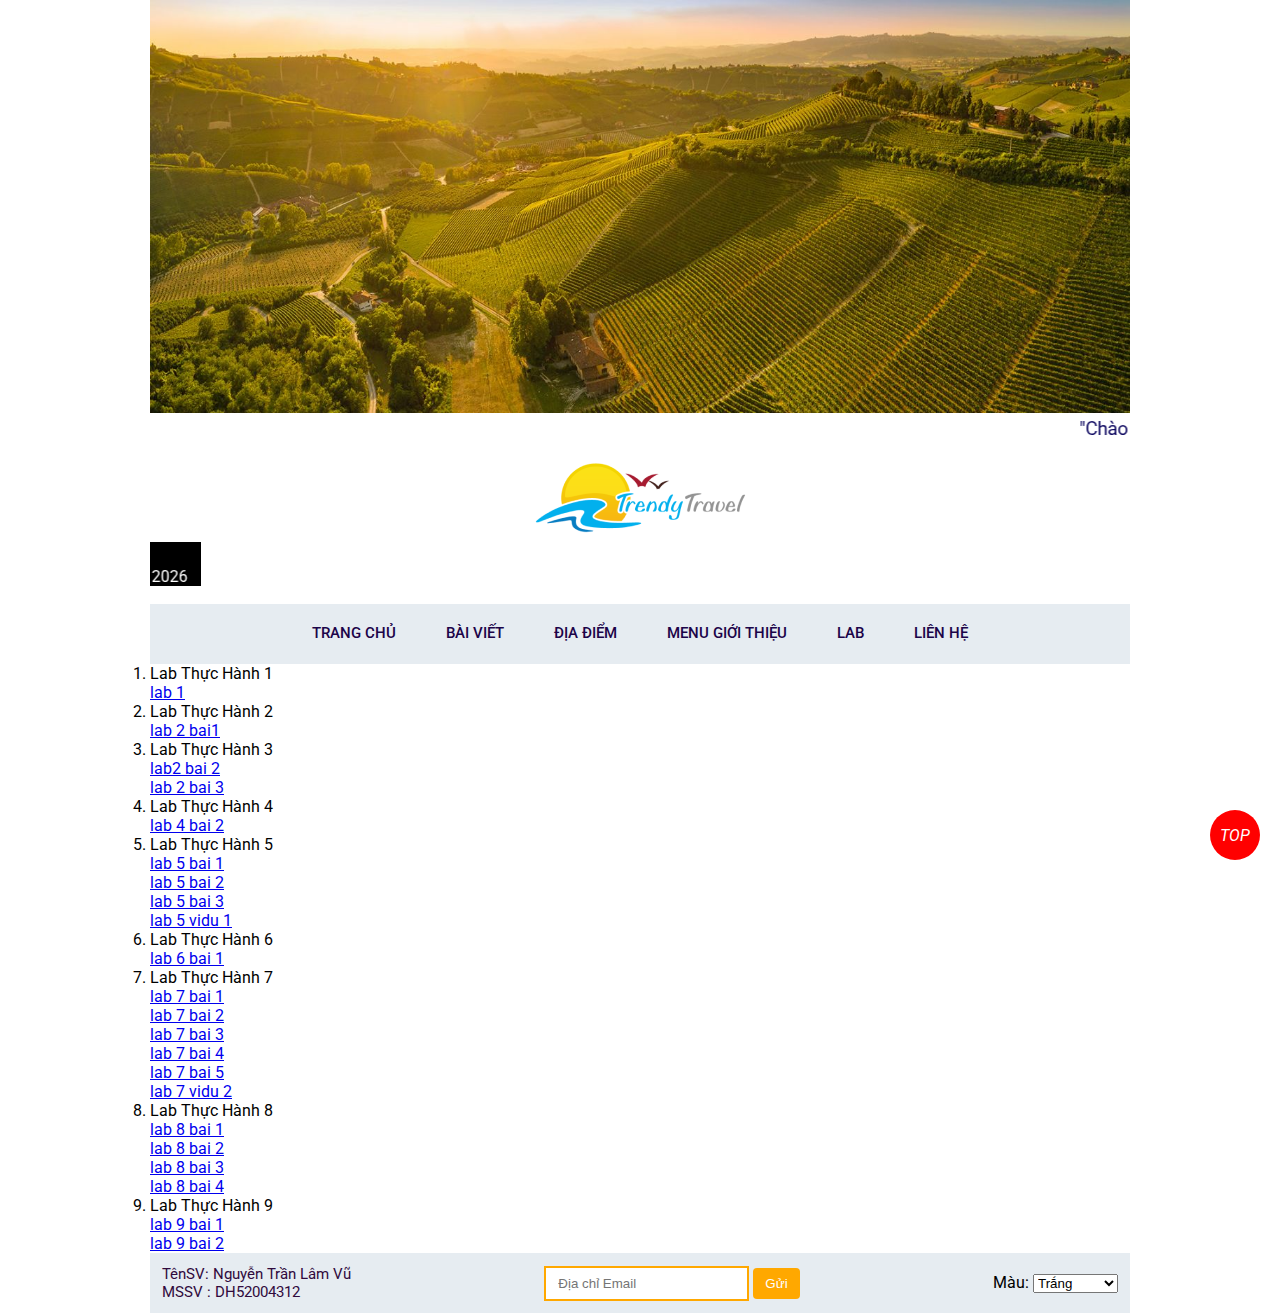
<file: THWeb/lab.html>
<!DOCTYPE html>
<html lang="en">
<head>
    <meta http-equiv="Content-Type" content="text/html; charset=utf-8"/>
    <title>LAB</title>
    <link rel="stylesheet" href="style.css">
    <script src="scripts/mau.js"></script>
    <script src="scripts/time.js"></script>
    <link rel="icon" href="favicon.ico">
</head>
<body onload="showClock(24)">
   
    <div class="container">
        <header>
            <img src="images/backdong.jpg" width="100%">
            <marquee style="color:rgb(15, 9, 97) ;font-size: larger ;" behavior="scroll" direction="left">
                "Chào mừng các bạn đã đến với những Chuyến Du Lịch không muốn trở về"
            </marquee>

        </header>

        <section class="logo">
            <img src="images/logo.png" alt="">
            <marquee behavior="scroll" direction="right">
                <div id="clock" style="background:url(images/digital-clock/cb.gif); width:220px; text-align:center">
                    <table width="144" border="0" cellpadding="0" cellspacing="0" align="center">
                        <tr>
                            <td height="21"><img src="images/digital-clock/c0.gif" id="h1" name="h1" /></td>
                            <td height="21"><img src="images/digital-clock/c0.gif" id="h2" name="h2" /></td>
                            <td height="21"><img src="images/digital-clock/colon.gif" id="cc1" name="cc1" /></td>
                            <td height="21"><img src="images/digital-clock/c0.gif" id="m1" name="m1" /></td>
                            <td height="21"><img src="images/digital-clock/c0.gif" id="m2" name="m2" /></td>
                            <td height="21"><img src="images/digital-clock/colon.gif" id="cc2" name="cc2" /></td>
                            <td height="21"><img src="images/digital-clock/c0.gif" id="s1" name="s1" /></td>
                            <td height="21"><img src="images/digital-clock/c0.gif" id="s2" name="s2" /></td>
                            <td height="21"><img src="images/digital-clock/cam.gif" id="ap" name="ap" /></td>
                        </tr>
                        
                    </table>
                    <div id="date"></div>
                </div>

            </marquee>
            
            

        </section>
        <nav>
            
            <ul>
               
                <li><a href="index.html">Trang Chủ</a></li>
                <li><a href="baiviet.html">Bài Viết</a></li>
                <li><a href="diadiem.html">Địa Điểm</a></li>
                <li><a href="menu.html">MeNu Giới Thiệu</a></li>
                <li><a href="lab.html">Lab</a></li>
                <li><a href="thongtin.html">Liên Hệ</a></li>
                
            </ul>


        </nav>

        <div style="list-style: none;">
            <ol>
                <li>Lab Thực Hành 1
                    <p><a href="https://iamvuth06.000webhostapp.com/lab1/lab1_vidu2.html">lab 1</a></p>
                </li>
                <li>Lab Thực Hành 2
                   <p><a href="https://iamvuth06.000webhostapp.com/lab%202/lab2_bai1.html">lab 2 bai1</a></p>
                </li>
                <li>Lab Thực Hành 3
                    <br><a href="https://iamvuth06.000webhostapp.com/lab3/lab2_bai2.html">lab2 bai 2</a>
                    
                    <br><a href="https://iamvuth06.000webhostapp.com/lab3/lab2_bai3.html">lab 2 bai 3</a>
                </li>
                <li>Lab Thực Hành 4
                    <br><a href="https://iamvuth06.000webhostapp.com/lab4/lab4_bai2.html">lab 4 bai 2</a>
                </li>
                <li>Lab Thực Hành 5
                    <br><a href="https://iamvuth06.000webhostapp.com/lab5/lab5_bai1.html">lab 5 bai 1</a>
                    <br><a href="https://iamvuth06.000webhostapp.com/lab5/lab5_bai2.html">lab 5 bai 2</a>
                    <br><a href="https://iamvuth06.000webhostapp.com/lab5/lab5_bai3.html">lab 5 bai 3</a>
                    <br><a href="https://iamvuth06.000webhostapp.com/lab5/lab5_vidu1.html">lab 5 vidu 1</a>
                </li>
                <li>Lab Thực Hành 6
                    <br><a href="https://iamvuth06.000webhostapp.com/lab6/lab6_bai1.html">lab 6 bai 1</a>
                   
                </li>
                <li>Lab Thực Hành 7
                    <br><a href="https://iamvuth06.000webhostapp.com/lab7/lab7_bai1.html">lab 7 bai 1</a>
                    <br><a href="https://iamvuth06.000webhostapp.com/lab7/lab7_bai2.html">lab 7 bai 2</a>
                    <br><a href="https://iamvuth06.000webhostapp.com/lab7/lab7_bai3.html">lab 7 bai 3</a>
                    <br><a href="https://iamvuth06.000webhostapp.com/lab7/lab7_bai4.html">lab 7 bai 4</a>
                    <br><a href="https://iamvuth06.000webhostapp.com/lab7/lab7_bai5.html">lab 7 bai 5</a>
                    <br><a href="https://iamvuth06.000webhostapp.com/lab7/lab7_vidu2.html">lab 7 vidu 2</a>
                   
                </li>
                <li>Lab Thực Hành 8
                    <br><a href="https://iamvuth06.000webhostapp.com/lab8/lab8_bai1.html">lab 8 bai 1 </a>
                    <br><a href="https://iamvuth06.000webhostapp.com/lab8/lab8_bai2.html">lab 8 bai 2</a>
                    <br><a href="https://iamvuth06.000webhostapp.com/lab8/lab8_bai3.html">lab 8 bai 3</a>
                    <br><a href="https://iamvuth06.000webhostapp.com/lab8/lab8_bai4.html">lab 8 bai 4</a>
                </li>
                <li>Lab Thực Hành 9
                    <br><a href="https://iamvuth06.000webhostapp.com/lab9/lab9_bai1.html">lab 9 bai 1</a>
                    <br><a href="https://iamvuth06.000webhostapp.com/lab9/lab9_bai2.html">lab 9 bai 2</a>
                </li>
            </ol>

        </div>

        

        <footer>
            <p style="color: rgb(48, 10, 61);">
                TênSV: Nguyễn Trần Lâm Vũ 
                <br>MSSV : DH52004312 </p>
            <form>
                <input required pattern="[a-z0-9._%+-]+@[a-z0-9.-]+\.[a-z]{2,}$" type="text" placeholder="Địa chỉ Email">
                <button class="btn btn-ft">Gửi</button>
            </form>
            <form id="frm" name="frm" method="post" action="">
                <label>Màu:
                  <select name="mau" id="mau"  onchange="MauNen();">
              <option value="white" selected="selected">Trắng</option>
              <option value="#DDA0DD">Tím</option>
              <option value="33FFFF">Xanh cyan</option>
              <option value="green">Xanh lá</option>
              <option value="#D3D3D3">Khói</option>
              <option value="993366">Hồng</option>
                  </select>
                </label>
              </form>
        </footer>
        <div id="backtop">
            <i class="fa-sharp fa-solid fa-chevron-up">TOP</i>
        </div>
        <script src="https://code.jquery.com/jquery-3.6.0.js"></script>
            <script>
                $(document).ready(function(){
                    $(window).scroll(function(){
                        if($(this).scrollTop()){
                            $("#backtop").fadeIn();
                        }else {
                            $("#backtop").fadeOut();
                        }
                    });
                    $("#backtop").click(function(){
                        $("html,body").animate({
                            scrollTop:0
                        },1000);
                    });
                });
        
        </script>     
    </div>
    
</body>
</html>
</file>
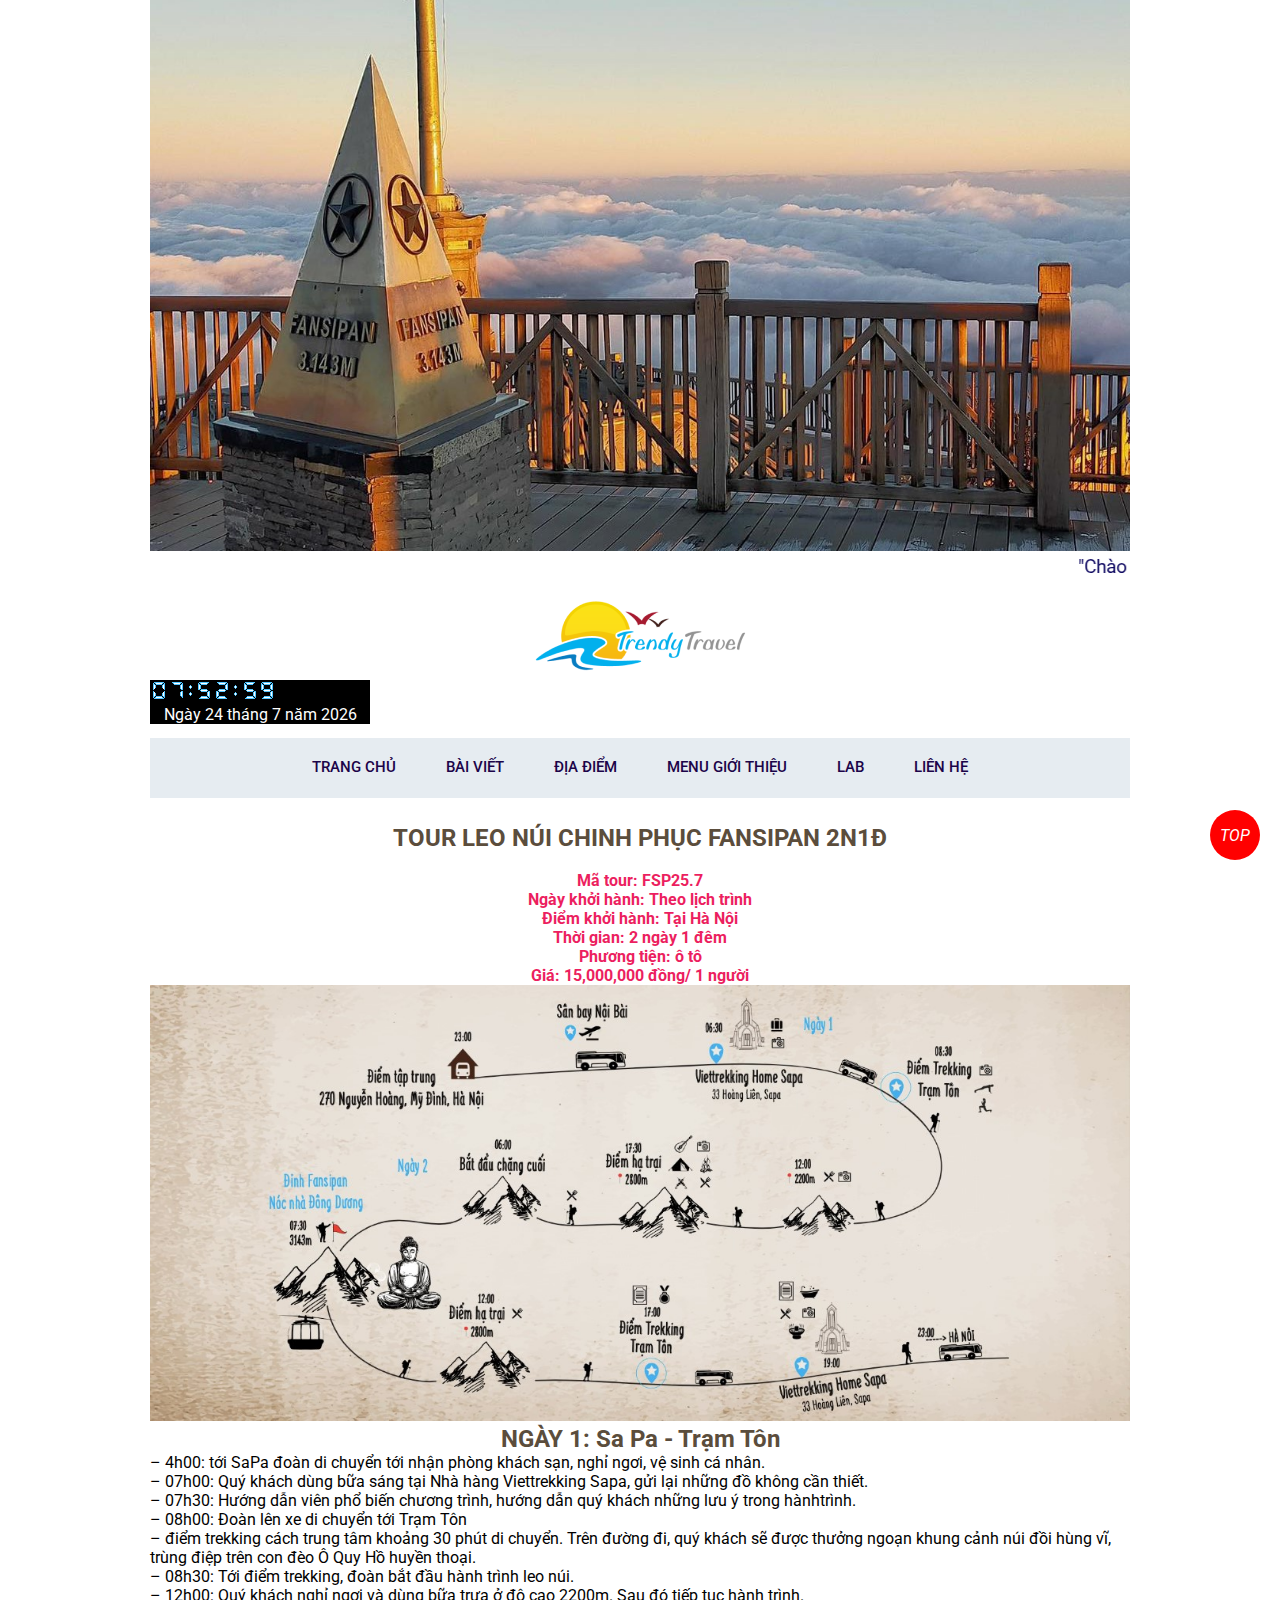
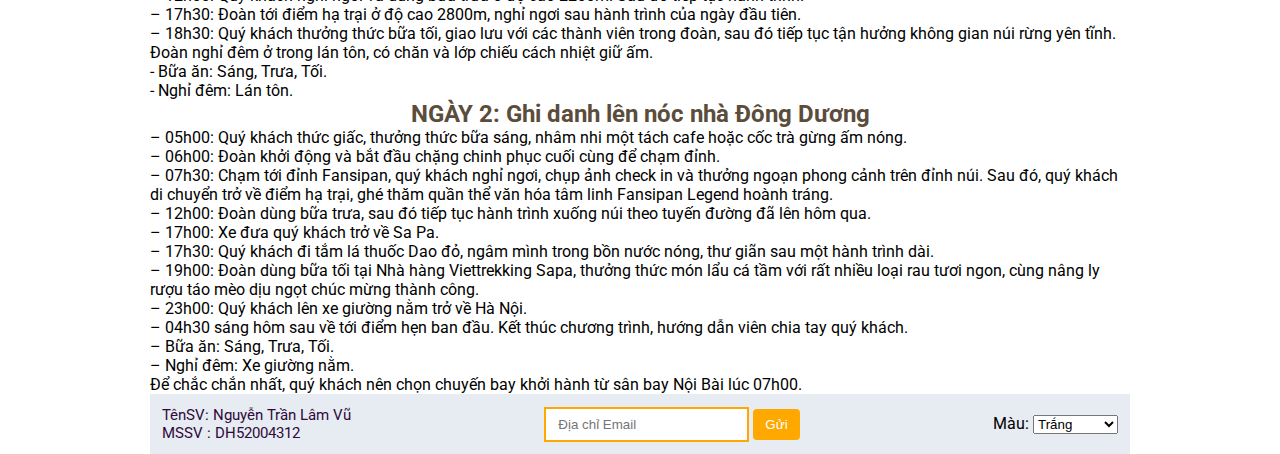
<file: THWeb/leonui.html>
<!DOCTYPE html>
<html lang="en">
<head>
    <meta http-equiv="Content-Type" content="text/html; charset=utf-8"/>
    <title>Leo Núi</title>
    <link rel="stylesheet" href="style.css">
    <script src="scripts/mau.js"></script>
    <script src="scripts/time.js"></script>
    <link rel="icon" href="favicon.ico">
</head>
<body onload="showClock(24)">
   
    <div class="container">
        <header>
            <img src="images/leonui.jpg" width="100%">
            <marquee style="color:rgb(15, 9, 97) ;font-size: larger ;" behavior="scroll" direction="left">
                "Chào mừng các bạn đã đến với những Chuyến Du Lịch không muốn trở về"
            </marquee>

        </header>

        <section class="logo">
            <img src="images/logo.png" alt="">
            <div id="clock" style="background:url(images/digital-clock/cb.gif); width:220px; text-align:center">
                <table width="144" border="0" cellpadding="0" cellspacing="0" align="center">
                    <tr>
                        <td height="21"><img src="images/digital-clock/c0.gif" id="h1" name="h1" /></td>
                        <td height="21"><img src="images/digital-clock/c0.gif" id="h2" name="h2" /></td>
                        <td height="21"><img src="images/digital-clock/colon.gif" id="cc1" name="cc1" /></td>
                        <td height="21"><img src="images/digital-clock/c0.gif" id="m1" name="m1" /></td>
                        <td height="21"><img src="images/digital-clock/c0.gif" id="m2" name="m2" /></td>
                        <td height="21"><img src="images/digital-clock/colon.gif" id="cc2" name="cc2" /></td>
                        <td height="21"><img src="images/digital-clock/c0.gif" id="s1" name="s1" /></td>
                        <td height="21"><img src="images/digital-clock/c0.gif" id="s2" name="s2" /></td>
                        <td height="21"><img src="images/digital-clock/cam.gif" id="ap" name="ap" /></td>
                    </tr>
                    
                </table>
                <div id="date"></div>
            </div>

        </section>
        <nav>
            <ul>
               
                <li><a href="index.html">Trang Chủ</a></li>
                <li><a href="baiviet.html">Bài Viết</a></li>
                <li><a href="diadiem.html">Địa Điểm</a></li>
                <li><a href="menu.html">MeNu Giới Thiệu</a></li>
                <li><a href="lab.html">Lab</a></li>
                <li><a href="thongtin.html">Liên Hệ</a></li>
                
            </ul>


        </nav>

        <section class="content">
            

            <div >
                
                 <h2>	TOUR LEO NÚI CHINH PHỤC FANSIPAN 2N1Đ</h2>
                 <p style="font-weight: bold; text-align: center; color: rgb(236, 31, 96);">
                    <br> Mã tour: FSP25.7
                    <br>Ngày khởi hành: Theo lịch trình
                    <br>Điểm khởi hành: Tại Hà Nội
                    <br>Thời gian: 2 ngày 1 đêm 
                    <br>Phương tiện: ô tô
                    <br>Giá: 15,000,000 đồng/ 1 người
                    

                 </p>
                        

                <div >
                    <img src="images/leonui1.jpg" width="100%">

                </div>
                <h2>NGÀY 1: Sa Pa - Trạm Tôn</h2>
                <p >– 4h00: tới SaPa đoàn di chuyển tới nhận phòng khách sạn, nghỉ ngơi, vệ sinh cá nhân.
                    <br>– 07h00: Quý khách dùng bữa sáng tại Nhà hàng Viettrekking Sapa, gửi lại những đồ không cần thiết.
                    <br>– 07h30: Hướng dẫn viên phổ biến chương trình, hướng dẫn quý khách những lưu ý trong hànhtrình.
                    <br>– 08h00: Đoàn lên xe di chuyển tới Trạm Tôn 
                    <br>– điểm trekking cách trung tâm khoảng 30 phút di chuyển. Trên đường đi, quý khách sẽ được thưởng ngoạn khung cảnh núi đồi hùng vĩ, trùng điệp trên con đèo Ô Quy Hồ huyền thoại.
                    <br>– 08h30: Tới điểm trekking, đoàn bắt đầu hành trình leo núi.
                    <br>– 12h00: Quý khách nghỉ ngơi và dùng bữa trưa ở độ cao 2200m. Sau đó tiếp tục hành trình.
                    <br>– 17h30: Đoàn tới điểm hạ trại ở độ cao 2800m, nghỉ ngơi sau hành trình của ngày đầu tiên.
                    <br>– 18h30: Quý khách thưởng thức bữa tối, giao lưu với các thành viên trong đoàn, sau đó tiếp tục tận hưởng không gian núi rừng yên tĩnh. Đoàn nghỉ đêm ở trong lán tôn, có chăn và lớp chiếu cách nhiệt giữ ấm.
                    <br>- Bữa ăn: Sáng, Trưa, Tối.
                    <br>- Nghỉ đêm: Lán tôn.
                    
                </p>
                <h2>NGÀY 2: Ghi danh lên nóc nhà Đông Dương</h2>
                <p >– 05h00: Quý khách thức giấc, thưởng thức bữa sáng, nhâm nhi một tách cafe hoặc cốc trà gừng ấm nóng.
                    <br>– 06h00: Đoàn khởi động và bắt đầu chặng chinh phục cuối cùng để chạm đỉnh.
                    <br>– 07h30: Chạm tới đỉnh Fansipan, quý khách nghỉ ngơi, chụp ảnh check in và thưởng ngoạn phong cảnh trên đỉnh núi. Sau đó, quý khách di chuyển trở về điểm hạ trại, ghé thăm quần thể văn hóa tâm linh Fansipan Legend hoành tráng.
                    <br>– 12h00: Đoàn dùng bữa trưa, sau đó tiếp tục hành trình xuống núi theo tuyến đường đã lên hôm qua.
                    <br>– 17h00: Xe đưa quý khách trở về Sa Pa.
                    <br>– 17h30: Quý khách đi tắm lá thuốc Dao đỏ, ngâm mình trong bồn nước nóng, thư giãn sau một hành trình dài.
                    <br>– 19h00: Đoàn dùng bữa tối tại Nhà hàng Viettrekking Sapa, thưởng thức món lẩu cá tầm với rất nhiều loại rau tươi ngon, cùng nâng ly rượu táo mèo dịu ngọt chúc mừng thành công.
                    <br>– 23h00: Quý khách lên xe giường nằm trở về Hà Nội.
                    <br>– 04h30 sáng hôm sau về tới điểm hẹn ban đầu. Kết thúc chương trình, hướng dẫn viên chia tay quý khách.
                    <br>– Bữa ăn: Sáng, Trưa, Tối.
                    <br>– Nghỉ đêm: Xe giường nằm.
                    <br>Để chắc chắn nhất, quý khách nên chọn chuyến bay khởi hành từ sân bay Nội Bài lúc 07h00.
                    
                </p>

            </div>
            

            
        </section>

        <footer>
            <p style="color: rgb(48, 10, 61);">
                TênSV: Nguyễn Trần Lâm Vũ 
                <br>MSSV : DH52004312 </p>
            <form>
                <input required pattern="[a-z0-9._%+-]+@[a-z0-9.-]+\.[a-z]{2,}$" type="text" placeholder="Địa chỉ Email">
                <button class="btn btn-ft">Gửi</button>
            </form>
            <form id="frm" name="frm" method="post" action="">
                <label>Màu:
                  <select name="mau" id="mau"  onchange="MauNen();">
              <option value="white" selected="selected">Trắng</option>
              <option value="#DDA0DD">Tím</option>
              <option value="33FFFF">Xanh cyan</option>
              <option value="green">Xanh lá</option>
              <option value="#D3D3D3">Khói</option>
              <option value="993366">Hồng</option>
                  </select>
                </label>
              </form>
        </footer>
        <div id="backtop">
            <i class="fa-sharp fa-solid fa-chevron-up">TOP</i>
        </div>
        <script src="https://code.jquery.com/jquery-3.6.0.js"></script>
            <script>
                $(document).ready(function(){
                    $(window).scroll(function(){
                        if($(this).scrollTop()){
                            $("#backtop").fadeIn();
                        }else {
                            $("#backtop").fadeOut();
                        }
                    });
                    $("#backtop").click(function(){
                        $("html,body").animate({
                            scrollTop:0
                        },1000);
                    });
                });
        
        </script>     
    </div>
   
</body>
</html>
</file>
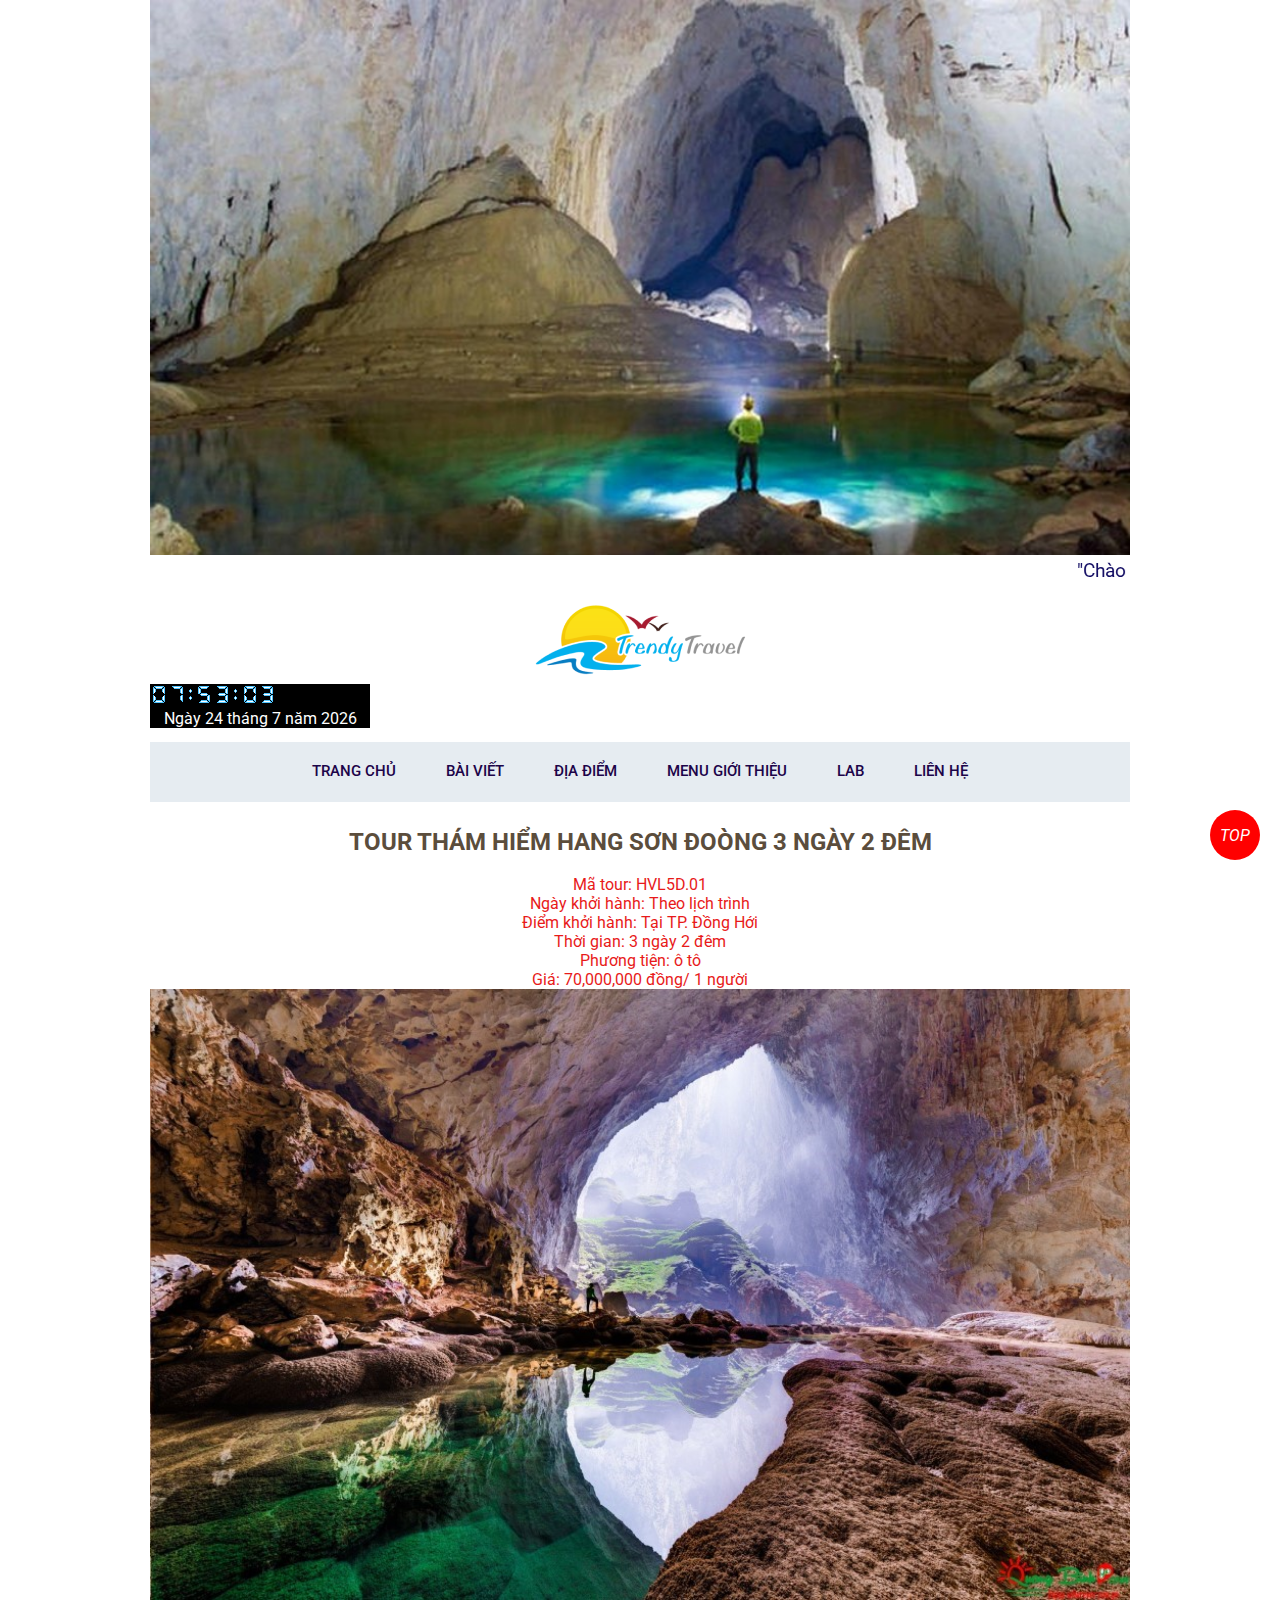
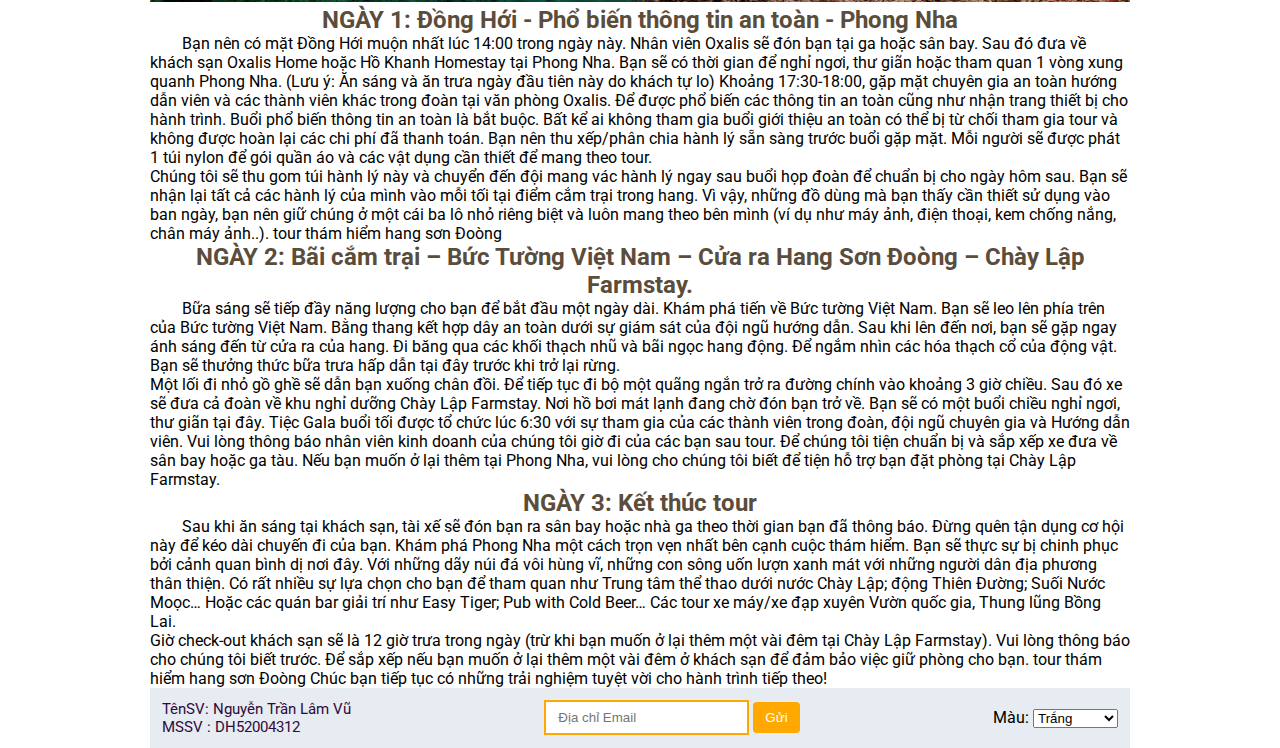
<file: THWeb/thamhiem.html>
<!DOCTYPE html>
<html lang="en">
<head>
    <meta http-equiv="Content-Type" content="text/html; charset=utf-8"/>
    <title>Thám Hiểm</title>
    <link rel="stylesheet" href="style.css">
    <script src="scripts/mau.js"></script>
    <script src="scripts/time.js"></script>
    <link rel="icon" href="favicon.ico">
</head>
<body onload="showClock(24)">
   
    <div class="container">
        <header>
            <img src="images/bgsondong.jpg" width="100%">
            <marquee style="color:rgb(15, 9, 97) ;font-size: larger ;" behavior="scroll" direction="left">
                "Chào mừng các bạn đã đến với những Chuyến Du Lịch không muốn trở về"
            </marquee>

        </header>

        <section class="logo">
            <img src="images/logo.png" alt="">
            <div id="clock" style="background:url(images/digital-clock/cb.gif); width:220px; text-align:center">
                <table width="144" border="0" cellpadding="0" cellspacing="0" align="center">
                    <tr>
                        <td height="21"><img src="images/digital-clock/c0.gif" id="h1" name="h1" /></td>
                        <td height="21"><img src="images/digital-clock/c0.gif" id="h2" name="h2" /></td>
                        <td height="21"><img src="images/digital-clock/colon.gif" id="cc1" name="cc1" /></td>
                        <td height="21"><img src="images/digital-clock/c0.gif" id="m1" name="m1" /></td>
                        <td height="21"><img src="images/digital-clock/c0.gif" id="m2" name="m2" /></td>
                        <td height="21"><img src="images/digital-clock/colon.gif" id="cc2" name="cc2" /></td>
                        <td height="21"><img src="images/digital-clock/c0.gif" id="s1" name="s1" /></td>
                        <td height="21"><img src="images/digital-clock/c0.gif" id="s2" name="s2" /></td>
                        <td height="21"><img src="images/digital-clock/cam.gif" id="ap" name="ap" /></td>
                    </tr>
                    
                </table>
                <div id="date"></div>
            </div>

        </section>
        <nav>
            <ul>
               
                <li><a href="index.html">Trang Chủ</a></li>
                <li><a href="baiviet.html">Bài Viết</a></li>
                <li><a href="diadiem.html">Địa Điểm</a></li>
                <li><a href="menu.html">MeNu Giới Thiệu</a></li>
                <li><a href="lab.html">Lab</a></li>
                <li><a href="thongtin.html">Liên Hệ</a></li>
                
            </ul>


        </nav>

        <section class="content">
            

            <div >
                
                 <h2>TOUR THÁM HIỂM HANG SƠN ĐOÒNG 3 NGÀY 2 ĐÊM</h2>
                 <p style="text-align: center; color: rgb(232, 26, 26);">
                    <br> Mã tour: HVL5D.01
                    <br> Ngày khởi hành: Theo lịch trình
                    <br>  Điểm khởi hành: Tại TP. Đồng Hới
                    <br> Thời gian: 3 ngày 2 đêm 
                    <br> Phương tiện: ô tô
                    <br> Giá: 70,000,000 đồng/ 1 người

                 </p>
                        

                <div >
                    <img src="images/hang1.jpg" width="100%%">

                </div>
                <h2>NGÀY 1: Đồng Hới - Phổ biến thông tin an toàn - Phong Nha</h2>
                <p style="text-indent: 2em;">Bạn nên có mặt Đồng Hới muộn nhất lúc 14:00 trong ngày này. Nhân viên Oxalis sẽ đón bạn tại ga hoặc sân bay. Sau đó đưa về khách sạn Oxalis Home hoặc Hồ Khanh Homestay tại Phong Nha. Bạn sẽ có thời gian để nghỉ ngơi, thư giãn hoặc tham quan 1 vòng xung quanh Phong Nha. (Lưu ý: Ăn sáng và ăn trưa ngày đầu tiên này do khách tự lo)
                    Khoảng 17:30-18:00, gặp mặt chuyên gia an toàn hướng dẫn viên và các thành viên khác trong đoàn tại văn phòng Oxalis. Để được phổ biến các thông tin an toàn cũng như nhận trang thiết bị cho hành trình. Buổi phổ biến thông tin an toàn là bắt buộc.
                    Bất kể ai không tham gia buổi giới thiệu an toàn có thể bị từ chối tham gia tour và không được hoàn lại các chi phí đã thanh toán. Bạn nên thu xếp/phân chia hành lý sẵn sàng trước buổi gặp mặt. Mỗi người sẽ được phát 1 túi nylon để gói quần áo và các vật dụng cần thiết để mang theo tour.
                    <br >
                    Chúng tôi sẽ thu gom túi hành lý này và chuyển đến đội mang vác hành lý ngay sau buổi họp đoàn để chuẩn bị cho ngày hôm sau. Bạn sẽ nhận lại tất cả các hành lý của mình vào mỗi tối tại điểm cắm trại trong hang. Vì vậy, những đồ dùng mà bạn thấy cần thiết sử dụng vào ban ngày, bạn nên giữ chúng ở một cái ba lô nhỏ riêng biệt và luôn mang theo bên mình (ví dụ như máy ảnh, điện thoại, kem chống nắng, chân máy ảnh..). tour thám hiểm hang sơn Đoòng
                </p>
                <h2>NGÀY 2: Bãi cắm trại – Bức Tường Việt Nam – Cửa ra Hang Sơn Đoòng – Chày Lập Farmstay.</h2>
                <p style="text-indent: 2em;"> Bữa sáng sẽ tiếp đầy năng lượng cho bạn để bắt đầu một ngày dài. Khám phá tiến về Bức tường Việt Nam. Bạn sẽ leo lên phía trên của Bức tường Việt Nam. Bằng thang kết hợp dây an toàn dưới sự giám sát của đội ngũ hướng dẫn.
                    Sau khi lên đến nơi, bạn sẽ gặp ngay ánh sáng đến từ cửa ra của hang. Đi băng qua các khối thạch nhũ và bãi ngọc hang động. Để ngắm nhìn các hóa thạch cổ của động vật. Bạn sẽ thưởng thức bữa trưa hấp dẫn tại đây trước khi trở lại rừng.
                    <br >Một lối đi nhỏ gồ ghề sẽ dẫn bạn xuống chân đồi. Để tiếp tục đi bộ một quãng ngắn trở ra đường chính vào khoảng 3 giờ chiều. Sau đó xe sẽ đưa cả đoàn về khu nghỉ dưỡng Chày Lập Farmstay. Nơi hồ bơi mát lạnh đang chờ đón bạn trở về. Bạn sẽ có một buổi chiều nghỉ ngơi, thư giãn tại đây. Tiệc Gala buổi tối được tổ chức lúc 6:30 với sự tham gia của các thành viên trong đoàn, đội ngũ chuyên gia và Hướng dẫn viên.
                    Vui lòng thông báo nhân viên kinh doanh của chúng tôi giờ đi của các bạn sau tour. Để chúng tôi tiện chuẩn bị và sắp xếp xe đưa về sân bay hoặc ga tàu. Nếu bạn muốn ở lại thêm tại Phong Nha, vui lòng cho chúng tôi biết để tiện hỗ trợ bạn đặt phòng tại Chày Lập Farmstay.
                    
                </p>
                <h2>NGÀY 3: Kết thúc tour</h2>
                <p style="text-indent: 2em;">Sau khi ăn sáng tại khách sạn, tài xế sẽ đón bạn ra sân bay hoặc nhà ga theo thời gian bạn đã thông báo. Đừng quên tận dụng cơ hội này để kéo dài chuyến đi của bạn. Khám phá Phong Nha một cách trọn vẹn nhất bên cạnh cuộc thám hiểm. Bạn sẽ thực sự bị chinh phục bởi cảnh quan bình dị nơi đây. Với những dãy núi đá vôi hùng vĩ, những con sông uốn lượn xanh mát với những người dân địa phương thân thiện.
                    Có rất nhiều sự lựa chọn cho bạn để tham quan như Trung tâm thể thao dưới nước Chày Lập; động Thiên Đường; Suối Nước Moọc… Hoặc các quán bar giải trí như Easy Tiger; Pub with Cold Beer…  Các tour xe máy/xe đạp xuyên Vườn quốc gia, Thung lũng Bồng Lai.
                    <br >Giờ check-out khách sạn sẽ là 12 giờ trưa trong ngày (trừ khi bạn muốn ở lại thêm một vài đêm tại Chày Lập Farmstay). Vui lòng thông báo cho chúng tôi biết trước. Để sắp xếp nếu bạn muốn ở lại thêm một vài đêm ở khách sạn để đảm bảo việc giữ phòng cho bạn. tour thám hiểm hang sơn Đoòng
                    Chúc bạn tiếp tục có những trải nghiệm tuyệt vời cho hành trình tiếp theo!
                    
                    </p>

            </div>
            

            
        </section>

        <footer>
            <p style="color: rgb(48, 10, 61);">
                TênSV: Nguyễn Trần Lâm Vũ 
                <br>MSSV : DH52004312 </p>
            <form>
                <input required pattern="[a-z0-9._%+-]+@[a-z0-9.-]+\.[a-z]{2,}$" type="text" placeholder="Địa chỉ Email">
                <button class="btn btn-ft">Gửi</button>
            </form>
            <form id="frm" name="frm" method="post" action="">
                <label>Màu:
                  <select name="mau" id="mau"  onchange="MauNen();">
              <option value="white" selected="selected">Trắng</option>
              <option value="#DDA0DD">Tím</option>
              <option value="33FFFF">Xanh cyan</option>
              <option value="green">Xanh lá</option>
              <option value="#D3D3D3">Khói</option>
              <option value="993366">Hồng</option>
                  </select>
                </label>
              </form>
        </footer>
        <div id="backtop">
            <i class="fa-sharp fa-solid fa-chevron-up">TOP</i>
        </div>
        <script src="https://code.jquery.com/jquery-3.6.0.js"></script>
            <script>
                $(document).ready(function(){
                    $(window).scroll(function(){
                        if($(this).scrollTop()){
                            $("#backtop").fadeIn();
                        }else {
                            $("#backtop").fadeOut();
                        }
                    });
                    $("#backtop").click(function(){
                        $("html,body").animate({
                            scrollTop:0
                        },1000);
                    });
                });
        
        </script>     
    </div>
   
</body>
</html>
</file>
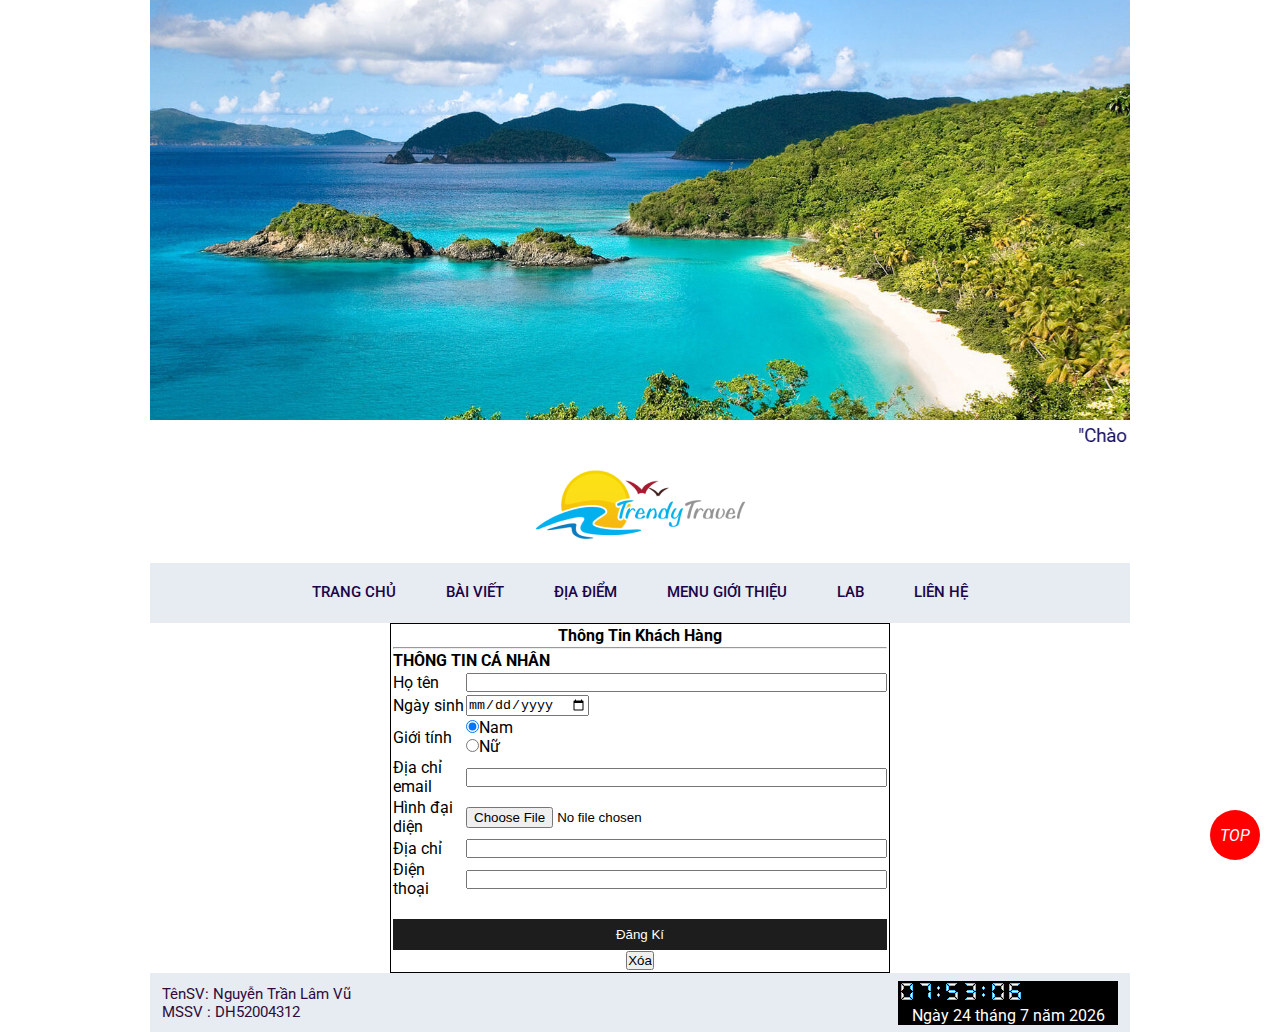
<file: THWeb/thongtin.html>
<!DOCTYPE html>
<html lang="en">
<head>
    <meta http-equiv="Content-Type" content="text/html; charset=utf-8"/>
    <title>Thông Tin</title>
    <link rel="stylesheet" href="style.css">
    <script src="scripts/time.js"></script>
    <link rel="icon" href="favicon.ico">
</head>
<body onload="showClock(24)">
    
    <div class="container">
        <header>
            <img src="images/backgrbien.jpg" width="100%">
            <marquee style="color:rgb(15, 9, 97) ;font-size: larger ;" behavior="scroll" direction="left">
                "Chào mừng các bạn đã đến với những Chuyến Du Lịch không muốn trở về"
            </marquee>

        </header>

        <section class="logo">
            <img src="images/logo.png" alt="">           

        </section>
        <nav>
            <ul>
               
                <li><a href="index.html">Trang Chủ</a></li>
                <li><a href="baiviet.html">Bài Viết</a></li>
                <li><a href="diadiem.html">Địa Điểm</a></li>
                <li><a href="menu.html">MeNu Giới Thiệu</a></li>
                <li><a href="lab.html">Lab</a></li>
                <li><a href="thongtin.html">Liên Hệ</a></li>
                
            </ul>


        </nav>

        <div style="width:500px; margin:0 auto; border:thin solid #000">
            <form name="frmdangkithanhvien" action="xl.php" method="post" onsubmit="return kiemtra()" >
                <table border="0" width="100%">
                <tr>
                <td colspan="2" align="center"><b>Thông Tin Khách Hàng</b></td></tr>
                
                <tr><td colspan="2"><hr /></td></tr>
                <tr><td colspan="2"><b>THÔNG TIN CÁ NHÂN</b></td></tr> 	
                
                <tr><td>Họ tên</td>
                <td><input type="text" id="idFullName" name="nmFullName" size="50"/></td>
                </tr>
                <tr><td>Ngày sinh</td>
                <td><input type="date" id="idBirthDate" name="nmBirthDate"  /></td>
                </tr>
                <tr><td>Giới tính</td>
                <td><input type="radio" id="idMale" name="nmGender" checked="checked" />Nam<br/>
                <input type="radio" id="idFemale" name="nmGender" />Nữ
                </td>
                </tr>
                <tr><td>Địa chỉ email</td>
                <td><input type="email" id="idEmail" name="nmEmailAdd" size="50" /></td>
                </tr>
                <tr>
                    <td>Hình đại diện</td>
                    <td><input type="file" id="idFile" name="nmFile" /></td>
                </tr>
                <tr><td>Địa chỉ</td>	
                <td><input type="text" id="idAddress" name="nmAddress" size="50"/></td>
                </tr>
                <tr><td>Điện thoại</td>
                <td><input type="tel" id="idPhone" name="nmCellphone" size="50"/></td>
                </tr>
                <tr>
                <td colspan="2" align="center"><br/>
                    <a href="index.html"><button class="btn-product btn">Đăng Kí</button></a>
                 
                <input type="reset" name="nmReset" value="Xóa" /> </td>
                </tr>
               </table> 
            </form>
        </div>

        <footer>
           <p style="color: rgb(48, 10, 61);">
            TênSV: Nguyễn Trần Lâm Vũ 
            <br>MSSV : DH52004312 </p>
        <div id="clock" style="background:url(images/digital-clock/cb.gif); width:220px; text-align:center">
        <table width="144" border="0" cellpadding="0" cellspacing="0" align="center">
            <tr>
                <td height="21"><img src="images/digital-clock/c0.gif" id="h1" name="h1" /></td>
                <td height="21"><img src="images/digital-clock/c0.gif" id="h2" name="h2" /></td>
                <td height="21"><img src="images/digital-clock/colon.gif" id="cc1" name="cc1" /></td>
                <td height="21"><img src="images/digital-clock/c0.gif" id="m1" name="m1" /></td>
                <td height="21"><img src="images/digital-clock/c0.gif" id="m2" name="m2" /></td>
                <td height="21"><img src="images/digital-clock/colon.gif" id="cc2" name="cc2" /></td>
                <td height="21"><img src="images/digital-clock/c0.gif" id="s1" name="s1" /></td>
                <td height="21"><img src="images/digital-clock/c0.gif" id="s2" name="s2" /></td>
                <td height="21"><img src="images/digital-clock/cam.gif" id="ap" name="ap" /></td>
            </tr>
            
        </table>
        <div id="date"></div>
    </div>
        </footer>
        <div id="backtop">
            <i class="fa-sharp fa-solid fa-chevron-up">TOP</i>
        </div>
        <script src="https://code.jquery.com/jquery-3.6.0.js"></script>
            <script>
                $(document).ready(function(){
                    $(window).scroll(function(){
                        if($(this).scrollTop()){
                            $("#backtop").fadeIn();
                        }else {
                            $("#backtop").fadeOut();
                        }
                    });
                    $("#backtop").click(function(){
                        $("html,body").animate({
                            scrollTop:0
                        },1000);
                    });
                });
        
        </script>     
    </div>
</body>
</html>
</file>
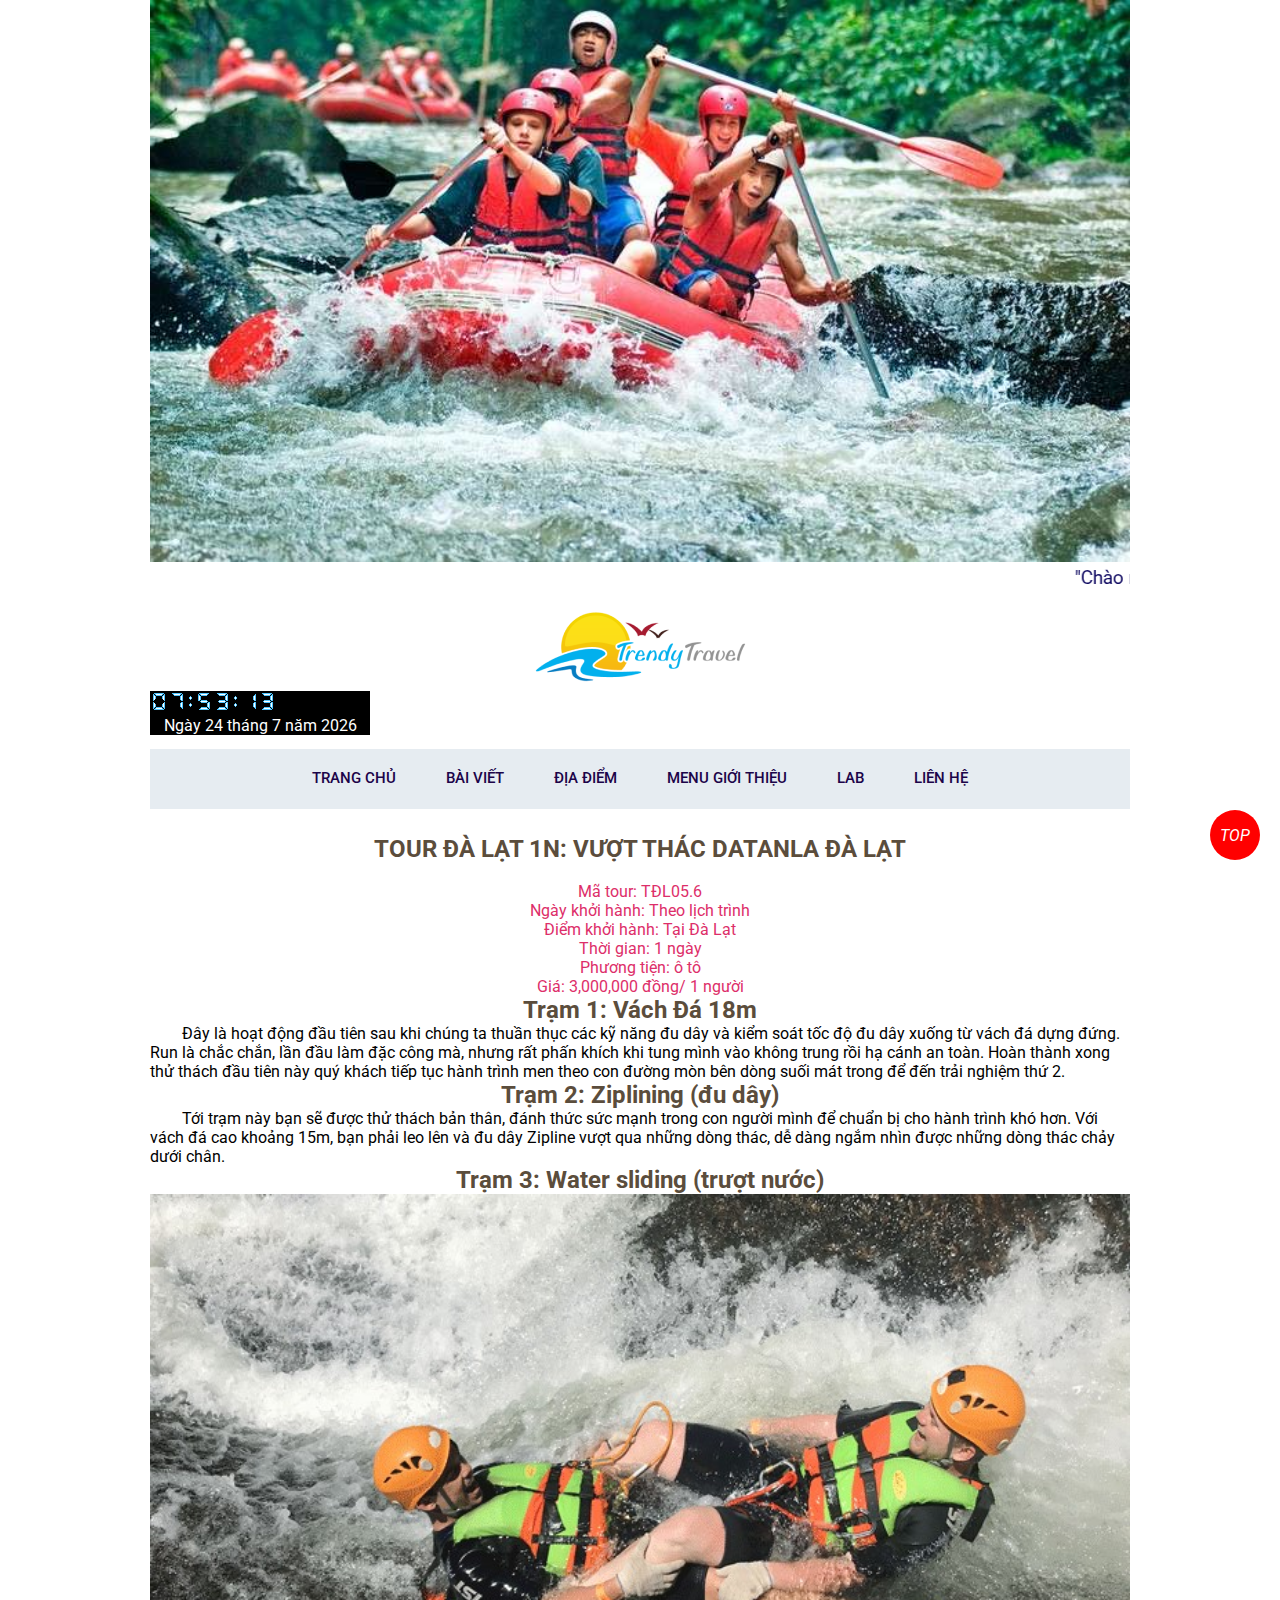
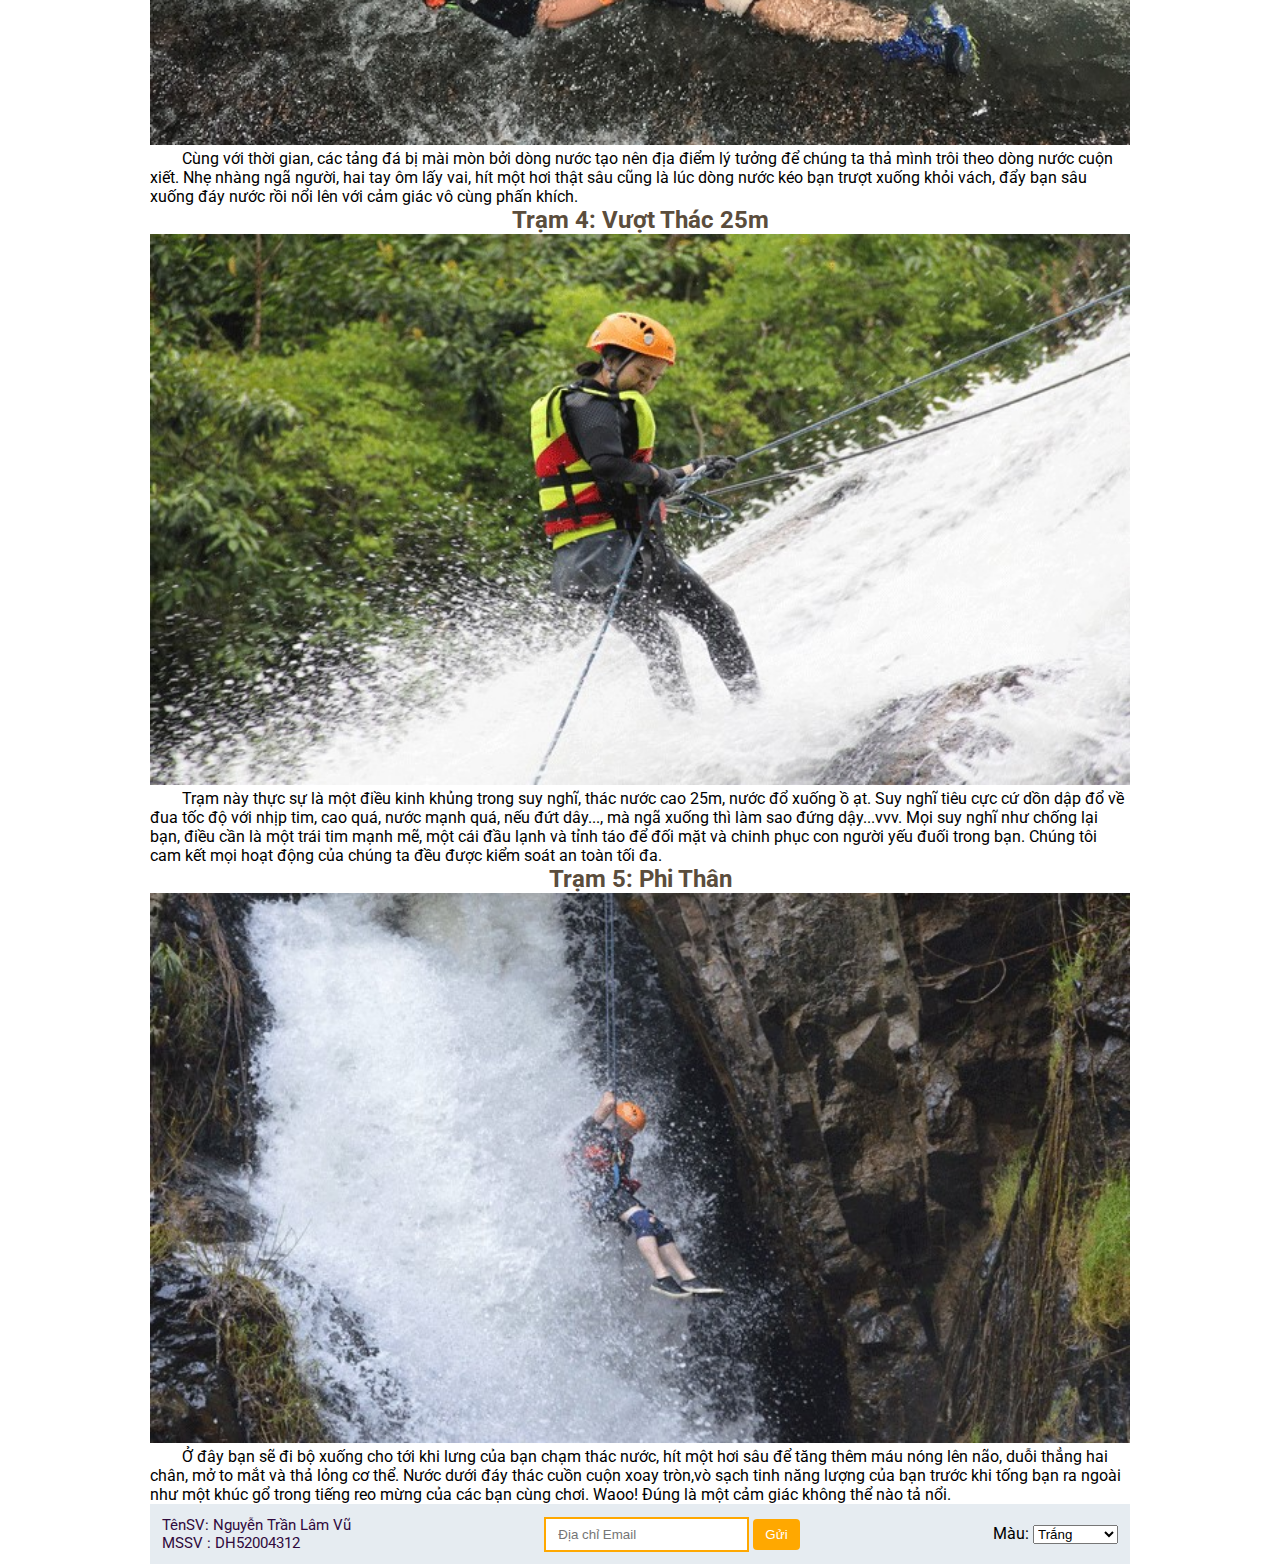
<file: THWeb/vuotthac.html>
<!DOCTYPE html>
<html lang="en">
<head>
    <meta http-equiv="Content-Type" content="text/html; charset=utf-8"/>
    <title>Vượt Thác</title>
    <link rel="stylesheet" href="style.css">
    <script src="scripts/mau.js"></script>
    <script src="scripts/time.js"></script>
    <link rel="icon" href="favicon.ico">
</head>
<body onload="showClock(24)">
   
    <div class="container">
        <header>
            <img src="images/bgvuotthac.jpg" width="100%">
            <marquee style="color:rgb(15, 9, 97) ;font-size: larger ;" behavior="scroll" direction="left">
                "Chào mừng các bạn đã đến với những Chuyến Du Lịch không muốn trở về"
            </marquee>

        </header>

        <section class="logo">
            <img src="images/logo.png" alt="">
            <div id="clock" style="background:url(images/digital-clock/cb.gif); width:220px; text-align:center">
                <table width="144" border="0" cellpadding="0" cellspacing="0" align="center">
                    <tr>
                        <td height="21"><img src="images/digital-clock/c0.gif" id="h1" name="h1" /></td>
                        <td height="21"><img src="images/digital-clock/c0.gif" id="h2" name="h2" /></td>
                        <td height="21"><img src="images/digital-clock/colon.gif" id="cc1" name="cc1" /></td>
                        <td height="21"><img src="images/digital-clock/c0.gif" id="m1" name="m1" /></td>
                        <td height="21"><img src="images/digital-clock/c0.gif" id="m2" name="m2" /></td>
                        <td height="21"><img src="images/digital-clock/colon.gif" id="cc2" name="cc2" /></td>
                        <td height="21"><img src="images/digital-clock/c0.gif" id="s1" name="s1" /></td>
                        <td height="21"><img src="images/digital-clock/c0.gif" id="s2" name="s2" /></td>
                        <td height="21"><img src="images/digital-clock/cam.gif" id="ap" name="ap" /></td>
                    </tr>
                    
                </table>
                <div id="date"></div>
            </div>

        </section>
        <nav>
            <ul>
               
                <li><a href="index.html">Trang Chủ</a></li>
                <li><a href="baiviet.html">Bài Viết</a></li>
                <li><a href="diadiem.html">Địa Điểm</a></li>
                <li><a href="menu.html">MeNu Giới Thiệu</a></li>
                <li><a href="lab.html">Lab</a></li>
                <li><a href="thongtin.html">Liên Hệ</a></li>
                
            </ul>


        </nav>

        <section class="content">
            

            <div >
                
                 <h2>TOUR ĐÀ LẠT 1N: VƯỢT THÁC DATANLA ĐÀ LẠT</h2>
                 <p style="text-align: center; color: rgb(221, 46, 105);">
                    <br>Mã tour: TĐL05.6
                    <br>Ngày khởi hành: Theo lịch trình
                    <br>Điểm khởi hành: Tại Đà Lạt
                    <br>Thời gian: 1 ngày 
                    <br>Phương tiện: ô tô
                    <br>Giá: 3,000,000 đồng/ 1 người
                    

                 </p>

                        

                
                <h2>Trạm 1: Vách Đá 18m</h2>
                <p style="text-indent: 2em;">Đây là hoạt động đầu tiên sau khi chúng ta thuần thục các kỹ năng đu dây và kiểm soát tốc độ đu dây xuống từ vách đá dựng đứng. Run là chắc chắn, lần đầu làm đặc công mà, nhưng rất phấn khích khi tung mình vào không trung rồi hạ cánh an toàn. Hoàn thành xong thử thách đầu tiên này quý khách tiếp tục hành trình men theo con đường mòn bên dòng suối mát trong để đến trải nghiệm thứ 2.
                </p>
                <h2>Trạm 2: Ziplining (đu dây)</h2>
                <p style="text-indent: 2em;">Tới trạm này bạn sẽ được thử thách bản thân, đánh thức sức mạnh trong con người mình để chuẩn bị cho hành trình khó hơn. Với vách đá cao khoảng 15m, bạn phải leo lên và đu dây Zipline vượt qua những dòng thác, dễ dàng ngắm nhìn được những dòng thác chảy dưới chân. </p>
                <h2>Trạm 3: Water sliding (trượt nước)</h2>
                <div >
                    <img src="images/truotnuoc.jpg" width="100%">

                </div>
                <p style="text-indent: 2em;">Cùng với thời gian, các tảng đá bị mài mòn bởi dòng nước tạo nên địa điểm lý tưởng để chúng ta thả mình trôi theo dòng nước cuộn xiết. Nhẹ nhàng ngã người, hai tay ôm lấy vai, hít một hơi thật sâu cũng là lúc dòng nước kéo bạn trượt xuống khỏi vách, đẩy bạn sâu xuống đáy nước rồi nổi lên với cảm giác vô cùng phấn khích.</p>
                <h2>Trạm 4: Vượt Thác 25m</h2>
                <div>
                    <img src="images/vuotthac.jpg" width="100%">
                </div>
                <p style="text-indent: 2em;">Trạm này thực sự là một điều kinh khủng trong suy nghĩ, thác nước cao 25m, nước đổ xuống ồ ạt. Suy nghĩ tiêu cực cứ dồn dập đổ về đua tốc độ với nhịp tim, cao quá, nước mạnh quá, nếu đứt dây..., mà ngã xuống thì làm sao đứng dậy...vvv. Mọi suy nghĩ như chống lại bạn, điều cần là một trái tim mạnh mẽ, một cái đầu lạnh và tỉnh táo để đối mặt và chinh phục con người yếu đuối trong bạn. Chúng tôi cam kết mọi hoạt động của chúng ta đều được kiểm soát an toàn tối đa.</p>
                <h2>Trạm 5: Phi Thân</h2>
                <div>
                    <img src="images/phithan.jpg" width="100%">
                </div>
                <p style="text-indent: 2em;">Ở đây bạn sẽ đi bộ xuống cho tới khi lưng của bạn chạm thác nước, hít một hơi sâu để tăng thêm máu nóng lên não, duỗi thẳng hai chân, mở to mắt và thả lỏng cơ thể. Nước dưới đáy thác cuồn cuộn xoay tròn,vò sạch tinh năng lượng của bạn trước khi tống bạn ra ngoài như một khúc gổ trong tiếng reo mừng của các bạn cùng chơi. Waoo! Đúng là một cảm giác không thể nào tả nổi.</p>

            </div>
            

            
        </section>

        <footer>
            <p style="color: rgb(48, 10, 61);">
                TênSV: Nguyễn Trần Lâm Vũ 
                <br>MSSV : DH52004312 </p>
            <form>
                <input required pattern="[a-z0-9._%+-]+@[a-z0-9.-]+\.[a-z]{2,}$" type="text" placeholder="Địa chỉ Email">
                <button class="btn btn-ft">Gửi</button>
            </form>
            <form id="frm" name="frm" method="post" action="">
                <label>Màu:
                  <select name="mau" id="mau"  onchange="MauNen();">
              <option value="white" selected="selected">Trắng</option>
              <option value="#DDA0DD">Tím</option>
              <option value="33FFFF">Xanh cyan</option>
              <option value="green">Xanh lá</option>
              <option value="#D3D3D3">Khói</option>
              <option value="993366">Hồng</option>
                  </select>
                </label>
              </form>
        </footer>
        <div id="backtop">
            <i class="fa-sharp fa-solid fa-chevron-up">TOP</i>
        </div>
        <script src="https://code.jquery.com/jquery-3.6.0.js"></script>
            <script>
                $(document).ready(function(){
                    $(window).scroll(function(){
                        if($(this).scrollTop()){
                            $("#backtop").fadeIn();
                        }else {
                            $("#backtop").fadeOut();
                        }
                    });
                    $("#backtop").click(function(){
                        $("html,body").animate({
                            scrollTop:0
                        },1000);
                    });
                });
        
        </script>     
    </div>
   
</body>
</html>
</file>
<file: THWeb/style.css>
@import url('https://fonts.googleapis.com/css2?family=Roboto:wght@400;500;700&display=swap');
*{
    margin: 0;
    padding: 0;
    box-sizing: border-box;
    
}
.container{
    width: 980px;
    margin: 0 auto;
    
}

body{
    font-family: 'Roboto', sans-serif;
    
}
.logo{
    text-align: center;
    margin: 14px 0;
}

nav{
    background-color: #e6ecf1;
    padding: 19px 12px;
    height: 60px;   
    align-items: center;
    justify-content: space-between;
}
nav ul {
    list-style: none;
    display: flex;
    justify-content: center;
}
nav ul li{
    margin: 0 25px;
}
nav ul li a{
    text-decoration: none;
    font-weight: 500;
    color: rgb(28, 4, 73);
    font-size: 15px;
    text-transform: uppercase;
    position: relative;
    
}
nav ul li a::after{
    content: "";
    height: 3px;
    width: 0px;
    background: rgb(229, 51, 137);
    position:absolute;
    bottom: 0px;
    left: 0;
    transition: all 0.5s ease-in-out;    
}
.active{
    text-decoration: underline;
}
h2{
    text-align: center;
    color: rgb(91, 77, 60);
}
nav ul li a:hover::after{
    width: 50%;
    transform: translateX(100%);
}
.content{
    margin-top: 26px;
}
.post{
    display: flex;
}
.post-content{
    display: flex;
    align-items: center;
}
.description{
    font-size: 15px;
    margin: 16px 0;
}
.btn-post{
    
    background-color: coral;
    
}
.btn{
    padding: 8px 12px;
    
    color: rgb(255, 255, 255);
    border: none;
    cursor: pointer;

}

.product h2{
    text-align: center;
    padding: 20px 0;
}
.product-list{
    display: flex;
    justify-content: space-between;
}
.product-item{
    width: 32%;
    position: relative;
    overflow: hidden;
    
}
.product-item img:hover{
    transform: scale(1.1);
}

.product-item:hover .product-detail{
    transform: translateY(0);
}
.product-detail{
    text-align: center;
    position: absolute;
    bottom: 0;
    left: 0;
    right: 0;
    background-color: #fff;
    transform: translateY(100%);
    transition: 0.5s;

}
.post-img{
    overflow: hidden;
}
.post-img:hover img{
    transform: scale(1.1);
    transition: 0.5s;
}
.product-detail h3{
    padding: 16px;
    font-size: 16px;

}
.product-price{
    display: block;
    margin: 15px 0;
}
.btn-product{
    background-color: rgb(28, 29, 28);
    width: 100%;
}
footer{
height: 60px;
background-color: #e6ecf1;
display: flex;
align-items: center;
justify-content: space-between;
padding: 0 12px;
}
footer p{
    color: #fff;
    font-size: 15px;
}
.btn-ft{
    background-color: #ffa800;
    border-radius: 4px;
    

}
footer input{
    padding: 8px 12px;
    border: 2px solid #ffa800;
    outline: none;
}
#backtop
{
width: 50px;
height: 50px;
background: red;
color: #fff;
display: flex;
justify-content: center;
align-items: center;
border-radius: 50px;
position: fixed;
bottom: 40px;
right: 20px;
cursor: pointer;
}
</file>
